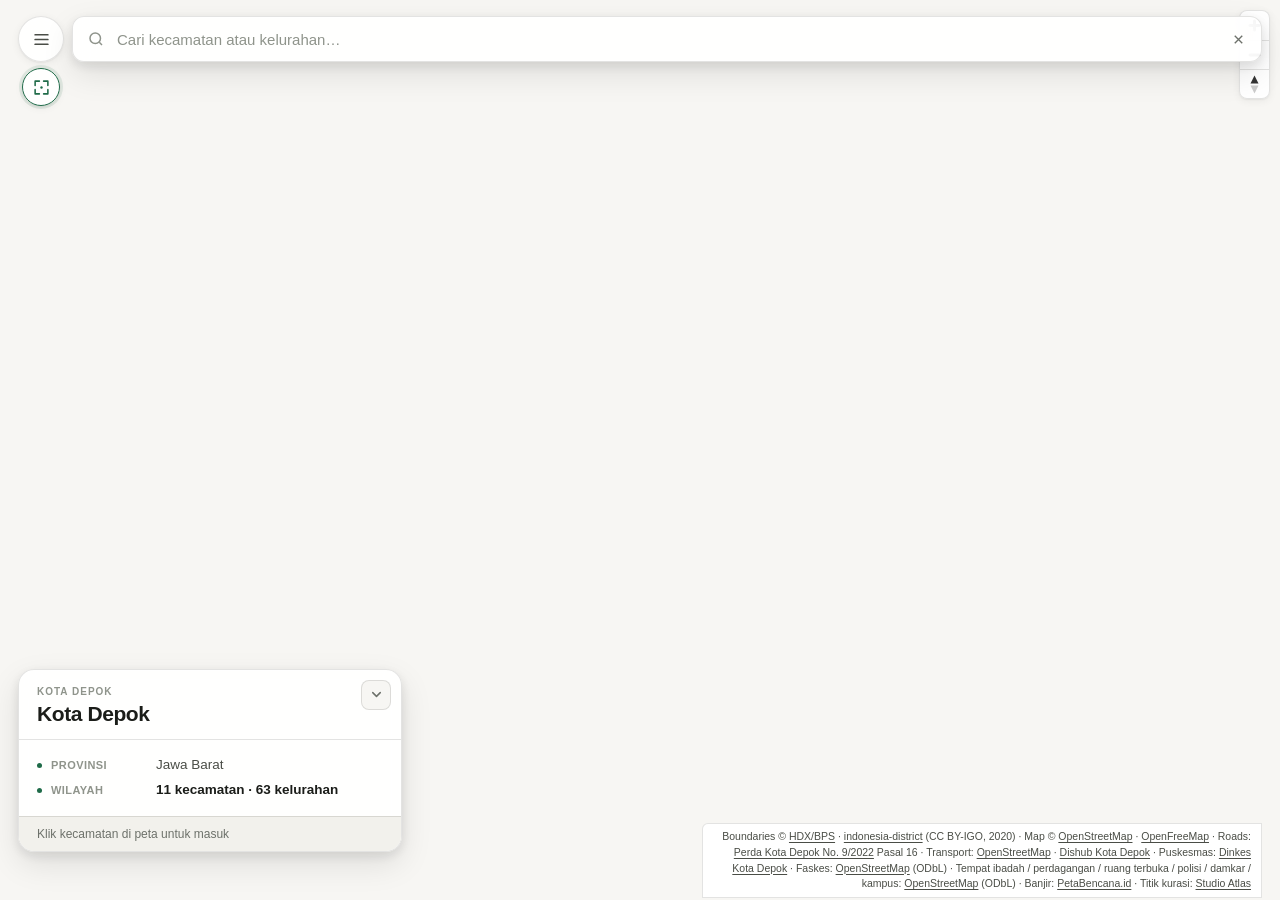
<file: index.html>
<!doctype html>
<html lang="id" data-theme="light">
<head>
<meta charset="utf-8">
<meta name="viewport" content="width=device-width, initial-scale=1, viewport-fit=cover">
<title>depok-map — peta wilayah Kota Depok</title>
<meta name="description" content="Peta interaktif Kota Depok: pilih kecamatan untuk melihat kelurahan di dalamnya. 63 kelurahan dalam 11 kecamatan, lengkap dengan jalan, transport, pendidikan, kesehatan & darurat, tempat ibadah, perdagangan, ruang terbuka, dan laporan banjir warga.">
<meta name="color-scheme" content="light dark">
<meta name="theme-color" content="#f7f6f3">
<link rel="stylesheet" href="/vendor/maplibre-gl.css">
<link rel="stylesheet" href="/src/app.css">
<link rel="icon" href="data:image/svg+xml,%3Csvg xmlns='http://www.w3.org/2000/svg' viewBox='0 0 32 32'%3E%3Crect width='32' height='32' rx='7' fill='%232f6f4f'/%3E%3Cpath d='M8 9l4.5 15L16 15l3.5 9L24 9' stroke='%23fff' stroke-width='2.4' fill='none' stroke-linecap='round' stroke-linejoin='round'/%3E%3C/svg%3E">
</head>
<body>
<a class="skip" href="#search">Lompat ke pencarian</a>

<div id="map" role="application" aria-label="Peta wilayah Kota Depok"></div>

<!-- top bar: sidebar toggle + search, on one level -------------------- -->
<div class="topbar">
  <!-- The left column stacks two controls: the sidebar toggle and, under it,
       the area-select toggle. Both are icon-only, so the accessible names live
       on aria-label; the column keeps the grid's left track at one width, so
       the search box cannot jump when either control changes state. -->
  <div class="topbar-left">
    <!-- Icon only: the label made the button 98px wide for 3 characters, eating
         search width. The accessible name stays on aria-label. -->
    <button id="side-toggle" class="side-toggle" type="button" aria-expanded="false"
            aria-controls="sidebar" aria-label="Buka daftar wilayah dan jalan">
      <svg width="19" height="19" viewBox="0 0 24 24" fill="none" stroke="currentColor"
           stroke-width="2.2" stroke-linecap="round" aria-hidden="true">
        <path d="M4 6h16M4 12h16M4 18h16"/>
      </svg>
    </button>
    <!-- Whether a bare map click selects the kecamatan/kelurahan underneath.
         On by default; the choice sticks in localStorage like the theme. Off,
         map clicks only ever talk to the point layers. -->
    <button id="area-toggle" class="area-toggle" type="button" aria-pressed="true"
            aria-label="Pilih wilayah dengan klik peta: aktif (klik untuk mematikan)"
            title="Pilih wilayah: aktif">
      <svg width="17" height="17" viewBox="0 0 24 24" fill="none" stroke="currentColor"
           stroke-width="2.2" stroke-linecap="round" stroke-linejoin="round" aria-hidden="true">
        <path d="M9 3H3v6M15 3h6v6M21 15v6h-6M3 15v6h6"/>
        <circle cx="12" cy="12" r="1.7" fill="currentColor" stroke="none"/>
      </svg>
    </button>
  </div>

  <div class="search" id="search">
    <div class="search-box">
      <svg class="i-search" width="18" height="18" viewBox="0 0 24 24" fill="none" stroke="currentColor" stroke-width="2" aria-hidden="true">
        <circle cx="11" cy="11" r="7"/><path d="M20 20l-3.6-3.6"/>
      </svg>
      <input id="q" type="search" autocomplete="off" spellcheck="false"
             placeholder="Cari kecamatan atau kelurahan…"
             aria-label="Cari kelurahan atau kecamatan di Kota Depok"
             aria-expanded="false" aria-controls="results" role="combobox"
             aria-autocomplete="list">
      <button id="clear" class="clear" type="button" aria-label="Hapus pencarian" hidden>
        <svg width="15" height="15" viewBox="0 0 24 24" fill="none" stroke="currentColor" stroke-width="2.2" aria-hidden="true">
          <path d="M6 6l12 12M18 6L6 18"/>
        </svg>
      </button>
    </div>
    <ul class="results" id="results" role="listbox" aria-label="Hasil pencarian" hidden></ul>
  </div>
</div>

<!-- sidebar ------------------------------------------------------------ -->
<aside class="sidebar" id="sidebar" aria-label="Daftar wilayah dan jalan">
  <div class="side-head">
    <!-- Theme lives here rather than in the search bar, so the input gets the
         full width of the top row. -->
    <button id="theme" class="side-theme" type="button"
            aria-label="Ganti tema terang/gelap" title="Ganti tema terang/gelap">
      <svg class="i-sun" width="16" height="16" viewBox="0 0 24 24" fill="none" stroke="currentColor" stroke-width="2" aria-hidden="true">
        <circle cx="12" cy="12" r="4.2"/>
        <path d="M12 2.6v2.2M12 19.2v2.2M2.6 12h2.2M19.2 12h2.2M5.4 5.4l1.6 1.6M17 17l1.6 1.6M18.6 5.4L17 7M7 17l-1.6 1.6"/>
      </svg>
      <svg class="i-moon" width="16" height="16" viewBox="0 0 24 24" fill="none" stroke="currentColor" stroke-width="2" aria-hidden="true">
        <path d="M20 14.2A8.4 8.4 0 0 1 9.8 4 8.4 8.4 0 1 0 20 14.2z"/>
      </svg>
    </button>
    <button class="side-close" id="side-close" type="button" aria-label="Tutup daftar">
      <svg width="15" height="15" viewBox="0 0 24 24" fill="none" stroke="currentColor" stroke-width="2.2" aria-hidden="true">
        <path d="M18 6L6 18M6 6l12 12"/>
      </svg>
    </button>
  </div>

  <!-- Accordion, not tabs: the nine sections are stacked collapsible headers.
       One scroller (.side-body) owns the column; the open section's panel
       stretches to fill the remaining height and keeps its own internal
       scroller, sticky note and locate rows unchanged from the tab layout. -->
  <div class="side-body">

    <button class="acc-head is-on" id="tab-area" aria-expanded="true"
            aria-controls="panel-area" type="button">
      <svg class="acc-chev" width="12" height="12" viewBox="0 0 24 24" fill="none"
           stroke="currentColor" stroke-width="2.4" aria-hidden="true"><path d="M9 6l6 6-6 6"/></svg>
      <span>Wilayah</span>
    </button>
  <!-- areas -->
  <div class="side-panel" id="panel-area" aria-labelledby="tab-area">
    <!-- Lived under the search box as .search-meta; it is area information, so
         it belongs with the area list. Outside the scroller on purpose: it is
         panel context, not list content, and areaList.innerHTML is replaced on
         every render. -->
    <p class="side-note" id="area-note">11 kecamatan · 63 kelurahan · Kota Depok</p>
    <!-- GPS lives here now that the floating .geo-note banner was removed. The
         button and its result share one row so the answer stays next to the
         control that produced it. -->
    <div class="side-locate" id="side-locate" hidden>
      <button class="locate-btn" id="locate-btn" type="button">Cari lokasi saya</button>
      <span class="locate-text" id="locate-text"></span>
    </div>
    <div class="side-scroll" id="area-list"></div>
  </div>

    <button class="acc-head" id="tab-road" aria-expanded="false"
            aria-controls="panel-road" type="button">
      <svg class="acc-chev" width="12" height="12" viewBox="0 0 24 24" fill="none"
           stroke="currentColor" stroke-width="2.4" aria-hidden="true"><path d="M9 6l6 6-6 6"/></svg>
      <span>Jalan</span>
    </button>
  <!-- roads -->
  <div class="side-panel" id="panel-road" aria-labelledby="tab-road" hidden>
    <!-- One scroll container holding both the note and the groups. Two things
         depend on this being a single scroller: the 77 ruas need somewhere to
         scroll (as a direct child of .side-panel they were clipped by the
         panel's overflow:hidden), and the note's `position: sticky` only works
         when it has a scrolling ancestor. roadGroups is rendered into by JS and
         must not be the scroller itself, or that innerHTML write would delete
         the sticky note. -->
    <div class="side-scroll" id="road-scroll">
      <p class="side-note" id="road-note"></p>
      <div id="road-groups"></div>
    </div>
  </div>

    <button class="acc-head" id="tab-transport" aria-expanded="false"
            aria-controls="panel-transport" type="button">
      <svg class="acc-chev" width="12" height="12" viewBox="0 0 24 24" fill="none"
           stroke="currentColor" stroke-width="2.4" aria-hidden="true"><path d="M9 6l6 6-6 6"/></svg>
      <span>Transport</span>
    </button>
  <!-- transport ------------------------------------------------------ -->
  <div class="side-panel" id="panel-transport"
       aria-labelledby="tab-transport" hidden>
    <!-- Show every intra-city trayek at once, rather than one at a time. The
         point is comparison: which corridors overlap, where the gaps are. -->
    <div class="side-locate" id="trans-all-wrap">
      <label class="trans-all">
        <span class="tog"><input type="checkbox" id="trans-all"><i aria-hidden="true"></i></span>
        <span>Tampilkan semua angkot dalam kota</span>
      </label>
    </div>
    <div class="side-scroll" id="transport-scroll">
      <p class="side-note" id="transport-note"></p>
      <div id="transport-groups"></div>
    </div>
  </div>
    <button class="acc-head" id="tab-pendidikan" aria-expanded="false"
            aria-controls="panel-pendidikan" type="button">
      <svg class="acc-chev" width="12" height="12" viewBox="0 0 24 24" fill="none"
           stroke="currentColor" stroke-width="2.4" aria-hidden="true"><path d="M9 6l6 6-6 6"/></svg>
      <span>Pendidikan</span>
    </button>
<!-- pendidikan: every jenjang from the register, kampus, curated points ---- -->
  <div class="side-panel" id="panel-pendidikan"
       aria-labelledby="tab-pendidikan" hidden>
    <div class="side-locate">
      <label class="trans-all">
        <span class="tog"><input type="checkbox" id="pendidikan-all"><i aria-hidden="true"></i></span>
        <span>Tampilkan semua sekolah &amp; kampus</span>
      </label>
    </div>
    <div class="side-scroll" id="pendidikan-scroll">
      <p class="side-note" id="pendidikan-note"></p>
      <input class="side-search" id="pendidikan-search" type="search"
             placeholder="Cari nama sekolah, NPSN, kelurahan..." autocomplete="off"
             aria-label="Cari sekolah">
      <div id="pendidikan-groups"></div>
      <p class="road-empty" id="pendidikan-empty" hidden>Tidak ada yang cocok.</p>
    </div>
  </div>

    <button class="acc-head" id="tab-kesehatan" aria-expanded="false"
            aria-controls="panel-kesehatan" type="button">
      <svg class="acc-chev" width="12" height="12" viewBox="0 0 24 24" fill="none"
           stroke="currentColor" stroke-width="2.4" aria-hidden="true"><path d="M9 6l6 6-6 6"/></svg>
      <span>Kesehatan &amp; darurat</span>
    </button>
<!-- kesehatan & darurat: puskesmas + faskes + polisi/damkar + kurasi ------- -->
  <div class="side-panel" id="panel-kesehatan"
       aria-labelledby="tab-kesehatan" hidden>
    <div class="side-locate">
      <label class="trans-all">
        <span class="tog"><input type="checkbox" id="kesehatan-all"><i aria-hidden="true"></i></span>
        <span>Tampilkan semua puskesmas, faskes &amp; darurat</span>
      </label>
    </div>
    <div class="side-scroll" id="kesehatan-scroll">
      <p class="side-note" id="kesehatan-note"></p>
      <input class="side-search" id="kesehatan-search" type="search"
             placeholder="Cari nama, jenis, kelurahan..." autocomplete="off"
             aria-label="Cari fasilitas kesehatan">
      <div id="kesehatan-groups"></div>
      <p class="road-empty" id="kesehatan-empty" hidden>Tidak ada yang cocok.</p>
    </div>
  </div>

    <button class="acc-head" id="tab-ibadah" aria-expanded="false"
            aria-controls="panel-ibadah" type="button">
      <svg class="acc-chev" width="12" height="12" viewBox="0 0 24 24" fill="none"
           stroke="currentColor" stroke-width="2.4" aria-hidden="true"><path d="M9 6l6 6-6 6"/></svg>
      <span>Tempat ibadah</span>
    </button>
<!-- tempat ibadah (OpenStreetMap) ------------------------------------------ -->
  <div class="side-panel" id="panel-ibadah"
       aria-labelledby="tab-ibadah" hidden>
    <div class="side-locate">
      <label class="trans-all">
        <span class="tog"><input type="checkbox" id="ibadah-all"><i aria-hidden="true"></i></span>
        <span>Tampilkan semua tempat ibadah</span>
      </label>
    </div>
    <div class="side-scroll" id="ibadah-scroll">
      <p class="side-note" id="ibadah-note"></p>
      <input class="side-search" id="ibadah-search" type="search"
             placeholder="Cari nama, jenis, kelurahan..." autocomplete="off"
             aria-label="Cari tempat ibadah">
      <div id="ibadah-groups"></div>
      <p class="road-empty" id="ibadah-empty" hidden>Tidak ada yang cocok.</p>
    </div>
  </div>

    <button class="acc-head" id="tab-dagang" aria-expanded="false"
            aria-controls="panel-dagang" type="button">
      <svg class="acc-chev" width="12" height="12" viewBox="0 0 24 24" fill="none"
           stroke="currentColor" stroke-width="2.4" aria-hidden="true"><path d="M9 6l6 6-6 6"/></svg>
      <span>Perdagangan</span>
    </button>
<!-- perdagangan: pasar, bank, toko (OpenStreetMap) ------------------------- -->
  <div class="side-panel" id="panel-dagang"
       aria-labelledby="tab-dagang" hidden>
    <div class="side-locate">
      <label class="trans-all">
        <span class="tog"><input type="checkbox" id="dagang-all"><i aria-hidden="true"></i></span>
        <span>Tampilkan semua titik perdagangan</span>
      </label>
    </div>
    <div class="side-scroll" id="dagang-scroll">
      <p class="side-note" id="dagang-note"></p>
      <input class="side-search" id="dagang-search" type="search"
             placeholder="Cari nama, jenis, kelurahan..." autocomplete="off"
             aria-label="Cari tempat perdagangan">
      <div id="dagang-groups"></div>
      <p class="road-empty" id="dagang-empty" hidden>Tidak ada yang cocok.</p>
    </div>
  </div>

    <button class="acc-head" id="tab-ruang" aria-expanded="false"
            aria-controls="panel-ruang" type="button">
      <svg class="acc-chev" width="12" height="12" viewBox="0 0 24 24" fill="none"
           stroke="currentColor" stroke-width="2.4" aria-hidden="true"><path d="M9 6l6 6-6 6"/></svg>
      <span>Ruang terbuka</span>
    </button>
<!-- ruang terbuka: taman, olahraga, pemakaman (OpenStreetMap) -------------- -->
  <div class="side-panel" id="panel-ruang"
       aria-labelledby="tab-ruang" hidden>
    <div class="side-locate">
      <label class="trans-all">
        <span class="tog"><input type="checkbox" id="ruang-all"><i aria-hidden="true"></i></span>
        <span>Tampilkan semua taman, olahraga &amp; pemakaman</span>
      </label>
    </div>
    <div class="side-scroll" id="ruang-scroll">
      <p class="side-note" id="ruang-note"></p>
      <input class="side-search" id="ruang-search" type="search"
             placeholder="Cari nama, jenis, kelurahan..." autocomplete="off"
             aria-label="Cari ruang terbuka">
      <div id="ruang-groups"></div>
      <p class="road-empty" id="ruang-empty" hidden>Tidak ada yang cocok.</p>
    </div>
  </div>

    <button class="acc-head" id="tab-lainnya" aria-expanded="false"
            aria-controls="panel-lainnya" type="button">
      <svg class="acc-chev" width="12" height="12" viewBox="0 0 24 24" fill="none"
           stroke="currentColor" stroke-width="2.4" aria-hidden="true"><path d="M9 6l6 6-6 6"/></svg>
      <span>Lainnya</span>
    </button>
<!-- lainnya: flood reports (PetaBencana.id) --------------------------------- -->
  <div class="side-panel" id="panel-lainnya"
       aria-labelledby="tab-lainnya" hidden>
    <div class="side-locate">
      <label class="trans-all">
        <span class="tog"><input type="checkbox" id="lainnya-all"><i aria-hidden="true"></i></span>
        <span>Tampilkan semua titik banjir</span>
      </label>
    </div>
    <div class="side-scroll" id="lainnya-scroll">
      <p class="side-note" id="lainnya-note"></p>
      <input class="side-search" id="lainnya-search" type="search"
             placeholder="Cari kelurahan atau kecamatan..." autocomplete="off"
             aria-label="Cari laporan banjir">
      <div id="lainnya-groups"></div>
      <p class="road-empty" id="lainnya-empty" hidden>Tidak ada yang cocok.</p>
    </div>
  </div>

  </div><!-- /.side-body -->
</aside>

<!-- selected route banner -------------------------------------------- -->
<div class="road-note-card" id="transport-card" hidden>
  <div class="rnc-text">
    <span class="rnc-klas" id="transport-card-ref"></span>
    <span class="rnc-name" id="transport-card-name"></span>
  </div>
  <button class="rnc-x" id="transport-card-x" type="button"
          aria-label="Hapus pilihan rute">
    <svg width="13" height="13" viewBox="0 0 24 24" fill="none" stroke="currentColor" stroke-width="2.4" aria-hidden="true">
      <path d="M18 6L6 18M6 6l12 12"/>
    </svg>
  </button>
</div>

<!-- selected road banner --------------------------------------------- -->
<div class="road-note-card" id="road-card" hidden>
  <div class="rnc-text">
    <span class="rnc-klas" id="road-card-klas"></span>
    <span class="rnc-name" id="road-card-name"></span>
  </div>
  <button class="rnc-x" id="road-card-x" type="button" aria-label="Hapus pilihan jalan">
    <svg width="13" height="13" viewBox="0 0 24 24" fill="none" stroke="currentColor" stroke-width="2.4" aria-hidden="true">
      <path d="M18 6L6 18M6 6l12 12"/>
    </svg>
  </button>
</div>

<!-- back ------------------------------------------------------------- -->
<button id="back" class="back" type="button" hidden>
  <svg width="15" height="15" viewBox="0 0 24 24" fill="none" stroke="currentColor" stroke-width="2.4" aria-hidden="true">
    <path d="M15 5l-7 7 7 7"/>
  </svg>
  <span></span>
</button>

<!-- selected school detail --------------------------------------------- -->
<!-- Third user of the .card slot, alongside the area card and the route card.
     Any one of the three can be up; the others stand down, so this sits in the
     same position and inherits the same minimise behaviour. -->
<div class="card trans-detail" id="school-detail" hidden>
  <div class="card-top">
    <div class="eyebrow" id="sd-eyebrow"></div>
    <div class="card-name" id="sd-name"></div>
    <button class="card-min" id="sd-min" type="button"
            aria-label="Perkecil info" title="Perkecil info">
      <svg width="15" height="15" viewBox="0 0 24 24" fill="none" stroke="currentColor"
           stroke-width="2.4" stroke-linecap="round" stroke-linejoin="round" aria-hidden="true">
        <path d="M6 9l6 6 6-6"/>
      </svg>
    </button>
  </div>
  <div class="ladder" id="sd-ladder"></div>
  <div class="kids" id="sd-facts"></div>
  <div class="card-foot">
    <span class="code" id="sd-source"></span>
  </div>
</div>

<!-- selected puskesmas detail ------------------------------------------- -->
<!-- Same card slot and the same stand-aside rule as the school card: whichever
     detail is up, the others are hidden. Built as its own block rather than a
     shared component because the facts differ (24-hour service, opening hours,
     OSM link instead of NPSN). -->
<div class="card trans-detail" id="puskes-detail" hidden>
  <div class="card-top">
    <div class="eyebrow" id="pk-eyebrow"></div>
    <div class="card-name" id="pk-name"></div>
    <button class="card-min" id="pk-min" type="button"
            aria-label="Perkecil info" title="Perkecil info">
      <svg width="15" height="15" viewBox="0 0 24 24" fill="none" stroke="currentColor"
           stroke-width="2.4" stroke-linecap="round" stroke-linejoin="round" aria-hidden="true">
        <path d="M6 9l6 6 6-6"/>
      </svg>
    </button>
  </div>
  <div class="ladder" id="pk-ladder"></div>
  <div class="kids" id="pk-facts"></div>
  <div class="card-foot">
    <span class="code" id="pk-source"></span>
  </div>
</div>

<!-- selected faskes detail ------------------------------------------------ -->
<!-- Same card slot and stand-aside rule. Faskes come from OSM, so the facts
     differ: an OSM ref instead of a Dinkes register, plus operator/hours when
     the mapper recorded them. -->
<div class="card trans-detail" id="faskes-detail" hidden>
  <div class="card-top">
    <div class="eyebrow" id="fk-eyebrow"></div>
    <div class="card-name" id="fk-name"></div>
    <button class="card-min" id="fk-min" type="button"
            aria-label="Perkecil info" title="Perkecil info">
      <svg width="15" height="15" viewBox="0 0 24 24" fill="none" stroke="currentColor"
           stroke-width="2.4" stroke-linecap="round" stroke-linejoin="round" aria-hidden="true">
        <path d="M6 9l6 6 6-6"/>
      </svg>
    </button>
  </div>
  <div class="ladder" id="fk-ladder"></div>
  <div class="kids" id="fk-facts"></div>
  <div class="card-foot">
    <span class="code" id="fk-source"></span>
  </div>
</div>

<!-- selected flood report detail ------------------------------------------ -->
<!-- One pin per report location, so the card is a mini event log: date and
     depth per report, original text included, plus the stand-aside disclaimer
     that pins are report locations, not field measurements. -->
<div class="card trans-detail" id="flood-detail" hidden>
  <div class="card-top">
    <div class="eyebrow" id="fl-eyebrow"></div>
    <div class="card-name" id="fl-name"></div>
    <button class="card-min" id="fl-min" type="button"
            aria-label="Perkecil info" title="Perkecil info">
      <svg width="15" height="15" viewBox="0 0 24 24" fill="none" stroke="currentColor"
           stroke-width="2.4" stroke-linecap="round" stroke-linejoin="round" aria-hidden="true">
        <path d="M6 9l6 6 6-6"/>
      </svg>
    </button>
  </div>
  <div class="ladder" id="fl-ladder"></div>
  <div class="kids" id="fl-facts"></div>
  <div class="card-foot">
    <span class="code" id="fl-source"></span>
  </div>
</div>

<!-- selected OSM / curated point detail ------------------------------------- -->
<!-- The card for the four OpenStreetMap categories and every curated point.
     One element for both because both are "a named point in a category"; a
     curated row's card adds the reason and the source, which is the whole
     difference. The accent colour is set per selection (renderPoiCard). -->
<div class="card trans-detail" id="poi-detail" hidden>
  <div class="card-top">
    <div class="eyebrow" id="pd-eyebrow"></div>
    <div class="card-name" id="pd-name"></div>
    <button class="card-min" id="pd-min" type="button"
            aria-label="Perkecil info" title="Perkecil info">
      <svg width="15" height="15" viewBox="0 0 24 24" fill="none" stroke="currentColor"
           stroke-width="2.4" stroke-linecap="round" stroke-linejoin="round" aria-hidden="true">
        <path d="M6 9l6 6 6-6"/>
      </svg>
    </button>
  </div>
  <div class="ladder" id="pd-ladder"></div>
  <div class="kids" id="pd-facts"></div>
  <div class="card-foot">
    <span class="code" id="pd-source"></span>
  </div>
</div>

<!-- answer card ------------------------------------------------------- -->
<div class="card" id="card"></div>

<!-- selected route detail --------------------------------------------- -->
<!-- Same shape as the area card above (eyebrow / name / ladder of rungs /
     foot), because a route has the same kind of hierarchy to show: which city,
     which corridor, which endpoints. Replaces the transport banner while a
     route is selected; the banner is kept for the road layer. -->
<div class="card trans-detail" id="trans-detail" hidden>
  <div class="card-top">
    <div class="eyebrow" id="td-eyebrow"></div>
    <div class="card-name" id="td-name"></div>
    <button class="card-min" id="td-min" type="button"
            aria-label="Perkecil info" title="Perkecil info">
      <svg width="15" height="15" viewBox="0 0 24 24" fill="none" stroke="currentColor"
           stroke-width="2.4" stroke-linecap="round" stroke-linejoin="round" aria-hidden="true">
        <path d="M6 9l6 6 6-6"/>
      </svg>
    </button>
  </div>
  <div class="ladder" id="td-ladder"></div>
  <div class="kids" id="td-facts"></div>
  <div class="card-foot">
    <span class="code" id="td-source"></span>
  </div>
</div>

<!-- legend ------------------------------------------------------------ -->
<div class="legend" id="legend" hidden>
  <span><i class="sw sel"></i>Terpilih</span>
  <span><i class="sw same"></i>Kecamatan terbuka</span>
</div>

<!-- zoom distance read-out (shown while zooming, hidden 5 s after) --------- -->
<!-- Decorative for assistive tech: the zoom level itself is announced by the
     zoom buttons, and a distance bar has no text equivalent worth reading. -->
<div class="zoom-scale" id="zoom-scale" aria-hidden="true">
  <span class="zs-text" id="zoom-scale-text"></span>
  <span class="zs-bar"></span>
</div>

<footer class="attrib" id="attrib">
  Boundaries © <a href="https://data.humdata.org/dataset/cod-ab-idn" rel="noopener">HDX/BPS</a> ·
  <a href="https://github.com/JfrAziz/indonesia-district" rel="noopener">indonesia-district</a> (CC BY-IGO, 2020) ·
  Map © <a href="https://www.openstreetmap.org/copyright" rel="noopener">OpenStreetMap</a> ·
  <a href="https://openfreemap.org" rel="noopener">OpenFreeMap</a> ·
  Roads: <a href="https://jdih-dprd.depok.go.id/" rel="noopener">Perda Kota Depok No. 9/2022</a> Pasal 16 ·
  Transport: <a href="https://www.openstreetmap.org/copyright" rel="noopener">OpenStreetMap</a> ·
  <a href="https://berita.depok.go.id/" rel="noopener">Dishub Kota Depok</a> ·
  Puskesmas: <a href="https://dinkes.depok.go.id/User/portal_puskesmas" rel="noopener">Dinkes Kota Depok</a> ·
  Faskes: <a href="https://www.openstreetmap.org/copyright" rel="noopener">OpenStreetMap</a> (ODbL) ·
  Tempat ibadah / perdagangan / ruang terbuka / polisi / damkar / kampus:
  <a href="https://www.openstreetmap.org/copyright" rel="noopener">OpenStreetMap</a> (ODbL) ·
  Banjir: <a href="https://petabencana.id" rel="noopener">PetaBencana.id</a> ·
  Titik kurasi: <a href="https://portal.dibotak.com/ensiklopedia-studio/" rel="noopener">Studio Atlas</a>
</footer>

<script src="/vendor/maplibre-gl.js"></script>
<script src="/src/data.js"></script>
<script src="/src/roads.js"></script>
<script src="/src/transport.js"></script>
<script src="/src/schools.js"></script>
<script src="/src/puskesmas.js"></script>
<script src="/src/faskes.js"></script>
<script src="/src/poi.js"></script>
<script src="/src/kurasi.js"></script>
<script src="/src/flood.js"></script>
<script src="/src/app.js"></script>
</body>
</html>
</file>
<file: vendor/maplibre-gl.css>
.maplibregl-map{font:12px/20px Helvetica Neue,Arial,Helvetica,sans-serif;overflow:hidden;position:relative;-webkit-tap-highlight-color:rgb(0 0 0/0)}.maplibregl-canvas{left:0;position:absolute;top:0}.maplibregl-map:fullscreen{height:100%;width:100%}.maplibregl-ctrl-group button.maplibregl-ctrl-compass{touch-action:none}.maplibregl-canvas-container.maplibregl-interactive,.maplibregl-ctrl-group button.maplibregl-ctrl-compass{cursor:grab;-webkit-user-select:none;-moz-user-select:none;user-select:none}.maplibregl-canvas-container.maplibregl-interactive.maplibregl-track-pointer{cursor:pointer}.maplibregl-canvas-container.maplibregl-interactive:active,.maplibregl-ctrl-group button.maplibregl-ctrl-compass:active{cursor:grabbing}.maplibregl-canvas-container.maplibregl-touch-zoom-rotate,.maplibregl-canvas-container.maplibregl-touch-zoom-rotate .maplibregl-canvas{touch-action:pan-x pan-y}.maplibregl-canvas-container.maplibregl-touch-drag-pan,.maplibregl-canvas-container.maplibregl-touch-drag-pan .maplibregl-canvas{touch-action:pinch-zoom}.maplibregl-canvas-container.maplibregl-touch-zoom-rotate.maplibregl-touch-drag-pan,.maplibregl-canvas-container.maplibregl-touch-zoom-rotate.maplibregl-touch-drag-pan .maplibregl-canvas{touch-action:none}.maplibregl-canvas-container.maplibregl-touch-drag-pan.maplibregl-cooperative-gestures,.maplibregl-canvas-container.maplibregl-touch-drag-pan.maplibregl-cooperative-gestures .maplibregl-canvas{touch-action:pan-x pan-y}.maplibregl-ctrl-bottom-left,.maplibregl-ctrl-bottom-right,.maplibregl-ctrl-top-left,.maplibregl-ctrl-top-right{pointer-events:none;position:absolute;z-index:2}.maplibregl-ctrl-top-left{left:0;top:0}.maplibregl-ctrl-top-right{right:0;top:0}.maplibregl-ctrl-bottom-left{bottom:0;left:0}.maplibregl-ctrl-bottom-right{bottom:0;right:0}.maplibregl-ctrl{clear:both;pointer-events:auto;transform:translate(0)}.maplibregl-ctrl-top-left .maplibregl-ctrl{float:left;margin:10px 0 0 10px}.maplibregl-ctrl-top-right .maplibregl-ctrl{float:right;margin:10px 10px 0 0}.maplibregl-ctrl-bottom-left .maplibregl-ctrl{float:left;margin:0 0 10px 10px}.maplibregl-ctrl-bottom-right .maplibregl-ctrl{float:right;margin:0 10px 10px 0}.maplibregl-ctrl-group{background:#fff;border-radius:4px}.maplibregl-ctrl-group:not(:empty){box-shadow:0 0 0 2px rgba(0,0,0,.1)}@media (forced-colors:active){.maplibregl-ctrl-group:not(:empty){box-shadow:0 0 0 2px ButtonText}}.maplibregl-ctrl-group button{background-color:transparent;border:0;box-sizing:border-box;cursor:pointer;display:block;height:29px;outline:none;padding:0;width:29px}.maplibregl-ctrl-group button+button{border-top:1px solid #ddd}.maplibregl-ctrl button .maplibregl-ctrl-icon{background-position:50%;background-repeat:no-repeat;display:block;height:100%;width:100%}@media (forced-colors:active){.maplibregl-ctrl-icon{background-color:transparent}.maplibregl-ctrl-group button+button{border-top:1px solid ButtonText}}.maplibregl-ctrl button::-moz-focus-inner{border:0;padding:0}.maplibregl-ctrl-attrib-button:focus,.maplibregl-ctrl-group button:focus{box-shadow:0 0 2px 2px #0096ff}.maplibregl-ctrl button:disabled{cursor:not-allowed}.maplibregl-ctrl button:disabled .maplibregl-ctrl-icon{opacity:.25}@media (hover:hover){.maplibregl-ctrl button:not(:disabled):hover{background-color:rgb(0 0 0/5%)}}.maplibregl-ctrl button:not(:disabled):active{background-color:rgb(0 0 0/5%)}.maplibregl-ctrl-group button:focus:focus-visible{box-shadow:0 0 2px 2px #0096ff}.maplibregl-ctrl-group button:focus:not(:focus-visible){box-shadow:none}.maplibregl-ctrl-group button:focus:first-child{border-radius:4px 4px 0 0}.maplibregl-ctrl-group button:focus:last-child{border-radius:0 0 4px 4px}.maplibregl-ctrl-group button:focus:only-child{border-radius:inherit}.maplibregl-ctrl button.maplibregl-ctrl-zoom-out .maplibregl-ctrl-icon{background-image:url("data:image/svg+xml;charset=utf-8,%3Csvg xmlns='http://www.w3.org/2000/svg' width='29' height='29' fill='%23333' viewBox='0 0 29 29'%3E%3Cpath d='M10 13c-.75 0-1.5.75-1.5 1.5S9.25 16 10 16h9c.75 0 1.5-.75 1.5-1.5S19.75 13 19 13z'/%3E%3C/svg%3E")}.maplibregl-ctrl button.maplibregl-ctrl-zoom-in .maplibregl-ctrl-icon{background-image:url("data:image/svg+xml;charset=utf-8,%3Csvg xmlns='http://www.w3.org/2000/svg' width='29' height='29' fill='%23333' viewBox='0 0 29 29'%3E%3Cpath d='M14.5 8.5c-.75 0-1.5.75-1.5 1.5v3h-3c-.75 0-1.5.75-1.5 1.5S9.25 16 10 16h3v3c0 .75.75 1.5 1.5 1.5S16 19.75 16 19v-3h3c.75 0 1.5-.75 1.5-1.5S19.75 13 19 13h-3v-3c0-.75-.75-1.5-1.5-1.5'/%3E%3C/svg%3E")}@media (forced-colors:active){.maplibregl-ctrl button.maplibregl-ctrl-zoom-out .maplibregl-ctrl-icon{background-image:url("data:image/svg+xml;charset=utf-8,%3Csvg xmlns='http://www.w3.org/2000/svg' width='29' height='29' fill='%23fff' viewBox='0 0 29 29'%3E%3Cpath d='M10 13c-.75 0-1.5.75-1.5 1.5S9.25 16 10 16h9c.75 0 1.5-.75 1.5-1.5S19.75 13 19 13z'/%3E%3C/svg%3E")}.maplibregl-ctrl button.maplibregl-ctrl-zoom-in .maplibregl-ctrl-icon{background-image:url("data:image/svg+xml;charset=utf-8,%3Csvg xmlns='http://www.w3.org/2000/svg' width='29' height='29' fill='%23fff' viewBox='0 0 29 29'%3E%3Cpath d='M14.5 8.5c-.75 0-1.5.75-1.5 1.5v3h-3c-.75 0-1.5.75-1.5 1.5S9.25 16 10 16h3v3c0 .75.75 1.5 1.5 1.5S16 19.75 16 19v-3h3c.75 0 1.5-.75 1.5-1.5S19.75 13 19 13h-3v-3c0-.75-.75-1.5-1.5-1.5'/%3E%3C/svg%3E")}}@media (forced-colors:active) and (prefers-color-scheme:light){.maplibregl-ctrl button.maplibregl-ctrl-zoom-out .maplibregl-ctrl-icon{background-image:url("data:image/svg+xml;charset=utf-8,%3Csvg xmlns='http://www.w3.org/2000/svg' width='29' height='29' viewBox='0 0 29 29'%3E%3Cpath d='M10 13c-.75 0-1.5.75-1.5 1.5S9.25 16 10 16h9c.75 0 1.5-.75 1.5-1.5S19.75 13 19 13z'/%3E%3C/svg%3E")}.maplibregl-ctrl button.maplibregl-ctrl-zoom-in .maplibregl-ctrl-icon{background-image:url("data:image/svg+xml;charset=utf-8,%3Csvg xmlns='http://www.w3.org/2000/svg' width='29' height='29' viewBox='0 0 29 29'%3E%3Cpath d='M14.5 8.5c-.75 0-1.5.75-1.5 1.5v3h-3c-.75 0-1.5.75-1.5 1.5S9.25 16 10 16h3v3c0 .75.75 1.5 1.5 1.5S16 19.75 16 19v-3h3c.75 0 1.5-.75 1.5-1.5S19.75 13 19 13h-3v-3c0-.75-.75-1.5-1.5-1.5'/%3E%3C/svg%3E")}}.maplibregl-ctrl button.maplibregl-ctrl-fullscreen .maplibregl-ctrl-icon{background-image:url("data:image/svg+xml;charset=utf-8,%3Csvg xmlns='http://www.w3.org/2000/svg' width='29' height='29' fill='%23333' viewBox='0 0 29 29'%3E%3Cpath d='M24 16v5.5c0 1.75-.75 2.5-2.5 2.5H16v-1l3-1.5-4-5.5 1-1 5.5 4 1.5-3zM6 16l1.5 3 5.5-4 1 1-4 5.5 3 1.5v1H7.5C5.75 24 5 23.25 5 21.5V16zm7-11v1l-3 1.5 4 5.5-1 1-5.5-4L6 13H5V7.5C5 5.75 5.75 5 7.5 5zm11 2.5c0-1.75-.75-2.5-2.5-2.5H16v1l3 1.5-4 5.5 1 1 5.5-4 1.5 3h1z'/%3E%3C/svg%3E")}.maplibregl-ctrl button.maplibregl-ctrl-shrink .maplibregl-ctrl-icon{background-image:url("data:image/svg+xml;charset=utf-8,%3Csvg xmlns='http://www.w3.org/2000/svg' width='29' height='29' viewBox='0 0 29 29'%3E%3Cpath d='M18.5 16c-1.75 0-2.5.75-2.5 2.5V24h1l1.5-3 5.5 4 1-1-4-5.5 3-1.5v-1zM13 18.5c0-1.75-.75-2.5-2.5-2.5H5v1l3 1.5L4 24l1 1 5.5-4 1.5 3h1zm3-8c0 1.75.75 2.5 2.5 2.5H24v-1l-3-1.5L25 5l-1-1-5.5 4L17 5h-1zM10.5 13c1.75 0 2.5-.75 2.5-2.5V5h-1l-1.5 3L5 4 4 5l4 5.5L5 12v1z'/%3E%3C/svg%3E")}@media (forced-colors:active){.maplibregl-ctrl button.maplibregl-ctrl-fullscreen .maplibregl-ctrl-icon{background-image:url("data:image/svg+xml;charset=utf-8,%3Csvg xmlns='http://www.w3.org/2000/svg' width='29' height='29' fill='%23fff' viewBox='0 0 29 29'%3E%3Cpath d='M24 16v5.5c0 1.75-.75 2.5-2.5 2.5H16v-1l3-1.5-4-5.5 1-1 5.5 4 1.5-3zM6 16l1.5 3 5.5-4 1 1-4 5.5 3 1.5v1H7.5C5.75 24 5 23.25 5 21.5V16zm7-11v1l-3 1.5 4 5.5-1 1-5.5-4L6 13H5V7.5C5 5.75 5.75 5 7.5 5zm11 2.5c0-1.75-.75-2.5-2.5-2.5H16v1l3 1.5-4 5.5 1 1 5.5-4 1.5 3h1z'/%3E%3C/svg%3E")}.maplibregl-ctrl button.maplibregl-ctrl-shrink .maplibregl-ctrl-icon{background-image:url("data:image/svg+xml;charset=utf-8,%3Csvg xmlns='http://www.w3.org/2000/svg' width='29' height='29' fill='%23fff' viewBox='0 0 29 29'%3E%3Cpath d='M18.5 16c-1.75 0-2.5.75-2.5 2.5V24h1l1.5-3 5.5 4 1-1-4-5.5 3-1.5v-1zM13 18.5c0-1.75-.75-2.5-2.5-2.5H5v1l3 1.5L4 24l1 1 5.5-4 1.5 3h1zm3-8c0 1.75.75 2.5 2.5 2.5H24v-1l-3-1.5L25 5l-1-1-5.5 4L17 5h-1zM10.5 13c1.75 0 2.5-.75 2.5-2.5V5h-1l-1.5 3L5 4 4 5l4 5.5L5 12v1z'/%3E%3C/svg%3E")}}@media (forced-colors:active) and (prefers-color-scheme:light){.maplibregl-ctrl button.maplibregl-ctrl-fullscreen .maplibregl-ctrl-icon{background-image:url("data:image/svg+xml;charset=utf-8,%3Csvg xmlns='http://www.w3.org/2000/svg' width='29' height='29' viewBox='0 0 29 29'%3E%3Cpath d='M24 16v5.5c0 1.75-.75 2.5-2.5 2.5H16v-1l3-1.5-4-5.5 1-1 5.5 4 1.5-3zM6 16l1.5 3 5.5-4 1 1-4 5.5 3 1.5v1H7.5C5.75 24 5 23.25 5 21.5V16zm7-11v1l-3 1.5 4 5.5-1 1-5.5-4L6 13H5V7.5C5 5.75 5.75 5 7.5 5zm11 2.5c0-1.75-.75-2.5-2.5-2.5H16v1l3 1.5-4 5.5 1 1 5.5-4 1.5 3h1z'/%3E%3C/svg%3E")}.maplibregl-ctrl button.maplibregl-ctrl-shrink .maplibregl-ctrl-icon{background-image:url("data:image/svg+xml;charset=utf-8,%3Csvg xmlns='http://www.w3.org/2000/svg' width='29' height='29' viewBox='0 0 29 29'%3E%3Cpath d='M18.5 16c-1.75 0-2.5.75-2.5 2.5V24h1l1.5-3 5.5 4 1-1-4-5.5 3-1.5v-1zM13 18.5c0-1.75-.75-2.5-2.5-2.5H5v1l3 1.5L4 24l1 1 5.5-4 1.5 3h1zm3-8c0 1.75.75 2.5 2.5 2.5H24v-1l-3-1.5L25 5l-1-1-5.5 4L17 5h-1zM10.5 13c1.75 0 2.5-.75 2.5-2.5V5h-1l-1.5 3L5 4 4 5l4 5.5L5 12v1z'/%3E%3C/svg%3E")}}.maplibregl-ctrl button.maplibregl-ctrl-compass .maplibregl-ctrl-icon{background-image:url("data:image/svg+xml;charset=utf-8,%3Csvg xmlns='http://www.w3.org/2000/svg' width='29' height='29' fill='%23333' viewBox='0 0 29 29'%3E%3Cpath d='m10.5 14 4-8 4 8z'/%3E%3Cpath fill='%23ccc' d='m10.5 16 4 8 4-8z'/%3E%3C/svg%3E")}@media (forced-colors:active){.maplibregl-ctrl button.maplibregl-ctrl-compass .maplibregl-ctrl-icon{background-image:url("data:image/svg+xml;charset=utf-8,%3Csvg xmlns='http://www.w3.org/2000/svg' width='29' height='29' fill='%23fff' viewBox='0 0 29 29'%3E%3Cpath d='m10.5 14 4-8 4 8z'/%3E%3Cpath fill='%23ccc' d='m10.5 16 4 8 4-8z'/%3E%3C/svg%3E")}}@media (forced-colors:active) and (prefers-color-scheme:light){.maplibregl-ctrl button.maplibregl-ctrl-compass .maplibregl-ctrl-icon{background-image:url("data:image/svg+xml;charset=utf-8,%3Csvg xmlns='http://www.w3.org/2000/svg' width='29' height='29' viewBox='0 0 29 29'%3E%3Cpath d='m10.5 14 4-8 4 8z'/%3E%3Cpath fill='%23ccc' d='m10.5 16 4 8 4-8z'/%3E%3C/svg%3E")}}.maplibregl-ctrl button.maplibregl-ctrl-globe .maplibregl-ctrl-icon{background-image:url("data:image/svg+xml;charset=utf-8,%3Csvg xmlns='http://www.w3.org/2000/svg' width='22' height='22' fill='none' stroke='%23333' viewBox='0 0 22 22'%3E%3Ccircle cx='11' cy='11' r='8.5'/%3E%3Cpath d='M17.5 11c0 4.819-3.02 8.5-6.5 8.5S4.5 15.819 4.5 11 7.52 2.5 11 2.5s6.5 3.681 6.5 8.5Z'/%3E%3Cpath d='M13.5 11c0 2.447-.331 4.64-.853 6.206-.262.785-.562 1.384-.872 1.777-.314.399-.58.517-.775.517s-.461-.118-.775-.517c-.31-.393-.61-.992-.872-1.777C8.831 15.64 8.5 13.446 8.5 11s.331-4.64.853-6.206c.262-.785.562-1.384.872-1.777.314-.399.58-.517.775-.517s.461.118.775.517c.31.393.61.992.872 1.777.522 1.565.853 3.76.853 6.206Z'/%3E%3Cpath d='M11 7.5c-1.909 0-3.622-.166-4.845-.428-.616-.132-1.08-.283-1.379-.434a1.3 1.3 0 0 1-.224-.138q.07-.058.224-.138c.299-.151.763-.302 1.379-.434C7.378 5.666 9.091 5.5 11 5.5s3.622.166 4.845.428c.616.132 1.08.283 1.379.434.105.053.177.1.224.138q-.07.058-.224.138c-.299.151-.763.302-1.379.434-1.223.262-2.936.428-4.845.428ZM4.486 6.436ZM11 16.5c-1.909 0-3.622-.166-4.845-.428-.616-.132-1.08-.283-1.379-.434a1.3 1.3 0 0 1-.224-.138 1.3 1.3 0 0 1 .224-.138c.299-.151.763-.302 1.379-.434C7.378 14.666 9.091 14.5 11 14.5s3.622.166 4.845.428c.616.132 1.08.283 1.379.434.105.053.177.1.224.138a1.3 1.3 0 0 1-.224.138c-.299.151-.763.302-1.379.434-1.223.262-2.936.428-4.845.428Zm-6.514-1.064ZM11 12.5c-2.46 0-4.672-.222-6.255-.574-.796-.177-1.406-.38-1.805-.59a1.5 1.5 0 0 1-.39-.272.3.3 0 0 1-.047-.064.3.3 0 0 1 .048-.064c.066-.073.189-.167.389-.272.399-.21 1.009-.413 1.805-.59C6.328 9.722 8.54 9.5 11 9.5s4.672.222 6.256.574c.795.177 1.405.38 1.804.59.2.105.323.2.39.272a.3.3 0 0 1 .047.064.3.3 0 0 1-.048.064 1.4 1.4 0 0 1-.389.272c-.399.21-1.009.413-1.804.59-1.584.352-3.796.574-6.256.574Zm-8.501-1.51v.002zm0 .018v.002zm17.002.002v-.002zm0-.018v-.002z'/%3E%3C/svg%3E")}.maplibregl-ctrl button.maplibregl-ctrl-globe-enabled .maplibregl-ctrl-icon{background-image:url("data:image/svg+xml;charset=utf-8,%3Csvg xmlns='http://www.w3.org/2000/svg' width='22' height='22' fill='none' stroke='%2333b5e5' viewBox='0 0 22 22'%3E%3Ccircle cx='11' cy='11' r='8.5'/%3E%3Cpath d='M17.5 11c0 4.819-3.02 8.5-6.5 8.5S4.5 15.819 4.5 11 7.52 2.5 11 2.5s6.5 3.681 6.5 8.5Z'/%3E%3Cpath d='M13.5 11c0 2.447-.331 4.64-.853 6.206-.262.785-.562 1.384-.872 1.777-.314.399-.58.517-.775.517s-.461-.118-.775-.517c-.31-.393-.61-.992-.872-1.777C8.831 15.64 8.5 13.446 8.5 11s.331-4.64.853-6.206c.262-.785.562-1.384.872-1.777.314-.399.58-.517.775-.517s.461.118.775.517c.31.393.61.992.872 1.777.522 1.565.853 3.76.853 6.206Z'/%3E%3Cpath d='M11 7.5c-1.909 0-3.622-.166-4.845-.428-.616-.132-1.08-.283-1.379-.434a1.3 1.3 0 0 1-.224-.138q.07-.058.224-.138c.299-.151.763-.302 1.379-.434C7.378 5.666 9.091 5.5 11 5.5s3.622.166 4.845.428c.616.132 1.08.283 1.379.434.105.053.177.1.224.138q-.07.058-.224.138c-.299.151-.763.302-1.379.434-1.223.262-2.936.428-4.845.428ZM4.486 6.436ZM11 16.5c-1.909 0-3.622-.166-4.845-.428-.616-.132-1.08-.283-1.379-.434a1.3 1.3 0 0 1-.224-.138 1.3 1.3 0 0 1 .224-.138c.299-.151.763-.302 1.379-.434C7.378 14.666 9.091 14.5 11 14.5s3.622.166 4.845.428c.616.132 1.08.283 1.379.434.105.053.177.1.224.138a1.3 1.3 0 0 1-.224.138c-.299.151-.763.302-1.379.434-1.223.262-2.936.428-4.845.428Zm-6.514-1.064ZM11 12.5c-2.46 0-4.672-.222-6.255-.574-.796-.177-1.406-.38-1.805-.59a1.5 1.5 0 0 1-.39-.272.3.3 0 0 1-.047-.064.3.3 0 0 1 .048-.064c.066-.073.189-.167.389-.272.399-.21 1.009-.413 1.805-.59C6.328 9.722 8.54 9.5 11 9.5s4.672.222 6.256.574c.795.177 1.405.38 1.804.59.2.105.323.2.39.272a.3.3 0 0 1 .047.064.3.3 0 0 1-.048.064 1.4 1.4 0 0 1-.389.272c-.399.21-1.009.413-1.804.59-1.584.352-3.796.574-6.256.574Zm-8.501-1.51v.002zm0 .018v.002zm17.002.002v-.002zm0-.018v-.002z'/%3E%3C/svg%3E")}.maplibregl-ctrl button.maplibregl-ctrl-terrain .maplibregl-ctrl-icon{background-image:url("data:image/svg+xml;charset=utf-8,%3Csvg xmlns='http://www.w3.org/2000/svg' width='22' height='22' fill='%23333' viewBox='0 0 22 22'%3E%3Cpath d='m1.754 13.406 4.453-4.851 3.09 3.09 3.281 3.277.969-.969-3.309-3.312 3.844-4.121 6.148 6.886h1.082v-.855l-7.207-8.07-4.84 5.187L6.169 6.57l-5.48 5.965v.871ZM.688 16.844h20.625v1.375H.688Zm0 0'/%3E%3C/svg%3E")}.maplibregl-ctrl button.maplibregl-ctrl-terrain-enabled .maplibregl-ctrl-icon{background-image:url("data:image/svg+xml;charset=utf-8,%3Csvg xmlns='http://www.w3.org/2000/svg' width='22' height='22' fill='%2333b5e5' viewBox='0 0 22 22'%3E%3Cpath d='m1.754 13.406 4.453-4.851 3.09 3.09 3.281 3.277.969-.969-3.309-3.312 3.844-4.121 6.148 6.886h1.082v-.855l-7.207-8.07-4.84 5.187L6.169 6.57l-5.48 5.965v.871ZM.688 16.844h20.625v1.375H.688Zm0 0'/%3E%3C/svg%3E")}.maplibregl-ctrl button.maplibregl-ctrl-geolocate .maplibregl-ctrl-icon{background-image:url("data:image/svg+xml;charset=utf-8,%3Csvg xmlns='http://www.w3.org/2000/svg' width='29' height='29' fill='%23333' viewBox='0 0 20 20'%3E%3Cpath d='M10 4C9 4 9 5 9 5v.1A5 5 0 0 0 5.1 9H5s-1 0-1 1 1 1 1 1h.1A5 5 0 0 0 9 14.9v.1s0 1 1 1 1-1 1-1v-.1a5 5 0 0 0 3.9-3.9h.1s1 0 1-1-1-1-1-1h-.1A5 5 0 0 0 11 5.1V5s0-1-1-1m0 2.5a3.5 3.5 0 1 1 0 7 3.5 3.5 0 1 1 0-7'/%3E%3Ccircle cx='10' cy='10' r='2'/%3E%3C/svg%3E")}.maplibregl-ctrl button.maplibregl-ctrl-geolocate:disabled .maplibregl-ctrl-icon{background-image:url("data:image/svg+xml;charset=utf-8,%3Csvg xmlns='http://www.w3.org/2000/svg' width='29' height='29' fill='%23aaa' viewBox='0 0 20 20'%3E%3Cpath d='M10 4C9 4 9 5 9 5v.1A5 5 0 0 0 5.1 9H5s-1 0-1 1 1 1 1 1h.1A5 5 0 0 0 9 14.9v.1s0 1 1 1 1-1 1-1v-.1a5 5 0 0 0 3.9-3.9h.1s1 0 1-1-1-1-1-1h-.1A5 5 0 0 0 11 5.1V5s0-1-1-1m0 2.5a3.5 3.5 0 1 1 0 7 3.5 3.5 0 1 1 0-7'/%3E%3Ccircle cx='10' cy='10' r='2'/%3E%3Cpath fill='red' d='m14 5 1 1-9 9-1-1z'/%3E%3C/svg%3E")}.maplibregl-ctrl button.maplibregl-ctrl-geolocate.maplibregl-ctrl-geolocate-active .maplibregl-ctrl-icon{background-image:url("data:image/svg+xml;charset=utf-8,%3Csvg xmlns='http://www.w3.org/2000/svg' width='29' height='29' fill='%2333b5e5' viewBox='0 0 20 20'%3E%3Cpath d='M10 4C9 4 9 5 9 5v.1A5 5 0 0 0 5.1 9H5s-1 0-1 1 1 1 1 1h.1A5 5 0 0 0 9 14.9v.1s0 1 1 1 1-1 1-1v-.1a5 5 0 0 0 3.9-3.9h.1s1 0 1-1-1-1-1-1h-.1A5 5 0 0 0 11 5.1V5s0-1-1-1m0 2.5a3.5 3.5 0 1 1 0 7 3.5 3.5 0 1 1 0-7'/%3E%3Ccircle cx='10' cy='10' r='2'/%3E%3C/svg%3E")}.maplibregl-ctrl button.maplibregl-ctrl-geolocate.maplibregl-ctrl-geolocate-active-error .maplibregl-ctrl-icon{background-image:url("data:image/svg+xml;charset=utf-8,%3Csvg xmlns='http://www.w3.org/2000/svg' width='29' height='29' fill='%23e58978' viewBox='0 0 20 20'%3E%3Cpath d='M10 4C9 4 9 5 9 5v.1A5 5 0 0 0 5.1 9H5s-1 0-1 1 1 1 1 1h.1A5 5 0 0 0 9 14.9v.1s0 1 1 1 1-1 1-1v-.1a5 5 0 0 0 3.9-3.9h.1s1 0 1-1-1-1-1-1h-.1A5 5 0 0 0 11 5.1V5s0-1-1-1m0 2.5a3.5 3.5 0 1 1 0 7 3.5 3.5 0 1 1 0-7'/%3E%3Ccircle cx='10' cy='10' r='2'/%3E%3C/svg%3E")}.maplibregl-ctrl button.maplibregl-ctrl-geolocate.maplibregl-ctrl-geolocate-background .maplibregl-ctrl-icon{background-image:url("data:image/svg+xml;charset=utf-8,%3Csvg xmlns='http://www.w3.org/2000/svg' width='29' height='29' fill='%2333b5e5' viewBox='0 0 20 20'%3E%3Cpath d='M10 4C9 4 9 5 9 5v.1A5 5 0 0 0 5.1 9H5s-1 0-1 1 1 1 1 1h.1A5 5 0 0 0 9 14.9v.1s0 1 1 1 1-1 1-1v-.1a5 5 0 0 0 3.9-3.9h.1s1 0 1-1-1-1-1-1h-.1A5 5 0 0 0 11 5.1V5s0-1-1-1m0 2.5a3.5 3.5 0 1 1 0 7 3.5 3.5 0 1 1 0-7'/%3E%3C/svg%3E")}.maplibregl-ctrl button.maplibregl-ctrl-geolocate.maplibregl-ctrl-geolocate-background-error .maplibregl-ctrl-icon{background-image:url("data:image/svg+xml;charset=utf-8,%3Csvg xmlns='http://www.w3.org/2000/svg' width='29' height='29' fill='%23e54e33' viewBox='0 0 20 20'%3E%3Cpath d='M10 4C9 4 9 5 9 5v.1A5 5 0 0 0 5.1 9H5s-1 0-1 1 1 1 1 1h.1A5 5 0 0 0 9 14.9v.1s0 1 1 1 1-1 1-1v-.1a5 5 0 0 0 3.9-3.9h.1s1 0 1-1-1-1-1-1h-.1A5 5 0 0 0 11 5.1V5s0-1-1-1m0 2.5a3.5 3.5 0 1 1 0 7 3.5 3.5 0 1 1 0-7'/%3E%3C/svg%3E")}.maplibregl-ctrl button.maplibregl-ctrl-geolocate.maplibregl-ctrl-geolocate-waiting .maplibregl-ctrl-icon{animation:maplibregl-spin 2s linear infinite}@media (forced-colors:active){.maplibregl-ctrl button.maplibregl-ctrl-geolocate .maplibregl-ctrl-icon{background-image:url("data:image/svg+xml;charset=utf-8,%3Csvg xmlns='http://www.w3.org/2000/svg' width='29' height='29' fill='%23fff' viewBox='0 0 20 20'%3E%3Cpath d='M10 4C9 4 9 5 9 5v.1A5 5 0 0 0 5.1 9H5s-1 0-1 1 1 1 1 1h.1A5 5 0 0 0 9 14.9v.1s0 1 1 1 1-1 1-1v-.1a5 5 0 0 0 3.9-3.9h.1s1 0 1-1-1-1-1-1h-.1A5 5 0 0 0 11 5.1V5s0-1-1-1m0 2.5a3.5 3.5 0 1 1 0 7 3.5 3.5 0 1 1 0-7'/%3E%3Ccircle cx='10' cy='10' r='2'/%3E%3C/svg%3E")}.maplibregl-ctrl button.maplibregl-ctrl-geolocate:disabled .maplibregl-ctrl-icon{background-image:url("data:image/svg+xml;charset=utf-8,%3Csvg xmlns='http://www.w3.org/2000/svg' width='29' height='29' fill='%23999' viewBox='0 0 20 20'%3E%3Cpath d='M10 4C9 4 9 5 9 5v.1A5 5 0 0 0 5.1 9H5s-1 0-1 1 1 1 1 1h.1A5 5 0 0 0 9 14.9v.1s0 1 1 1 1-1 1-1v-.1a5 5 0 0 0 3.9-3.9h.1s1 0 1-1-1-1-1-1h-.1A5 5 0 0 0 11 5.1V5s0-1-1-1m0 2.5a3.5 3.5 0 1 1 0 7 3.5 3.5 0 1 1 0-7'/%3E%3Ccircle cx='10' cy='10' r='2'/%3E%3Cpath fill='red' d='m14 5 1 1-9 9-1-1z'/%3E%3C/svg%3E")}.maplibregl-ctrl button.maplibregl-ctrl-geolocate.maplibregl-ctrl-geolocate-active .maplibregl-ctrl-icon{background-image:url("data:image/svg+xml;charset=utf-8,%3Csvg xmlns='http://www.w3.org/2000/svg' width='29' height='29' fill='%2333b5e5' viewBox='0 0 20 20'%3E%3Cpath d='M10 4C9 4 9 5 9 5v.1A5 5 0 0 0 5.1 9H5s-1 0-1 1 1 1 1 1h.1A5 5 0 0 0 9 14.9v.1s0 1 1 1 1-1 1-1v-.1a5 5 0 0 0 3.9-3.9h.1s1 0 1-1-1-1-1-1h-.1A5 5 0 0 0 11 5.1V5s0-1-1-1m0 2.5a3.5 3.5 0 1 1 0 7 3.5 3.5 0 1 1 0-7'/%3E%3Ccircle cx='10' cy='10' r='2'/%3E%3C/svg%3E")}.maplibregl-ctrl button.maplibregl-ctrl-geolocate.maplibregl-ctrl-geolocate-active-error .maplibregl-ctrl-icon{background-image:url("data:image/svg+xml;charset=utf-8,%3Csvg xmlns='http://www.w3.org/2000/svg' width='29' height='29' fill='%23e58978' viewBox='0 0 20 20'%3E%3Cpath d='M10 4C9 4 9 5 9 5v.1A5 5 0 0 0 5.1 9H5s-1 0-1 1 1 1 1 1h.1A5 5 0 0 0 9 14.9v.1s0 1 1 1 1-1 1-1v-.1a5 5 0 0 0 3.9-3.9h.1s1 0 1-1-1-1-1-1h-.1A5 5 0 0 0 11 5.1V5s0-1-1-1m0 2.5a3.5 3.5 0 1 1 0 7 3.5 3.5 0 1 1 0-7'/%3E%3Ccircle cx='10' cy='10' r='2'/%3E%3C/svg%3E")}.maplibregl-ctrl button.maplibregl-ctrl-geolocate.maplibregl-ctrl-geolocate-background .maplibregl-ctrl-icon{background-image:url("data:image/svg+xml;charset=utf-8,%3Csvg xmlns='http://www.w3.org/2000/svg' width='29' height='29' fill='%2333b5e5' viewBox='0 0 20 20'%3E%3Cpath d='M10 4C9 4 9 5 9 5v.1A5 5 0 0 0 5.1 9H5s-1 0-1 1 1 1 1 1h.1A5 5 0 0 0 9 14.9v.1s0 1 1 1 1-1 1-1v-.1a5 5 0 0 0 3.9-3.9h.1s1 0 1-1-1-1-1-1h-.1A5 5 0 0 0 11 5.1V5s0-1-1-1m0 2.5a3.5 3.5 0 1 1 0 7 3.5 3.5 0 1 1 0-7'/%3E%3C/svg%3E")}.maplibregl-ctrl button.maplibregl-ctrl-geolocate.maplibregl-ctrl-geolocate-background-error .maplibregl-ctrl-icon{background-image:url("data:image/svg+xml;charset=utf-8,%3Csvg xmlns='http://www.w3.org/2000/svg' width='29' height='29' fill='%23e54e33' viewBox='0 0 20 20'%3E%3Cpath d='M10 4C9 4 9 5 9 5v.1A5 5 0 0 0 5.1 9H5s-1 0-1 1 1 1 1 1h.1A5 5 0 0 0 9 14.9v.1s0 1 1 1 1-1 1-1v-.1a5 5 0 0 0 3.9-3.9h.1s1 0 1-1-1-1-1-1h-.1A5 5 0 0 0 11 5.1V5s0-1-1-1m0 2.5a3.5 3.5 0 1 1 0 7 3.5 3.5 0 1 1 0-7'/%3E%3C/svg%3E")}}@media (forced-colors:active) and (prefers-color-scheme:light){.maplibregl-ctrl button.maplibregl-ctrl-geolocate .maplibregl-ctrl-icon{background-image:url("data:image/svg+xml;charset=utf-8,%3Csvg xmlns='http://www.w3.org/2000/svg' width='29' height='29' viewBox='0 0 20 20'%3E%3Cpath d='M10 4C9 4 9 5 9 5v.1A5 5 0 0 0 5.1 9H5s-1 0-1 1 1 1 1 1h.1A5 5 0 0 0 9 14.9v.1s0 1 1 1 1-1 1-1v-.1a5 5 0 0 0 3.9-3.9h.1s1 0 1-1-1-1-1-1h-.1A5 5 0 0 0 11 5.1V5s0-1-1-1m0 2.5a3.5 3.5 0 1 1 0 7 3.5 3.5 0 1 1 0-7'/%3E%3Ccircle cx='10' cy='10' r='2'/%3E%3C/svg%3E")}.maplibregl-ctrl button.maplibregl-ctrl-geolocate:disabled .maplibregl-ctrl-icon{background-image:url("data:image/svg+xml;charset=utf-8,%3Csvg xmlns='http://www.w3.org/2000/svg' width='29' height='29' fill='%23666' viewBox='0 0 20 20'%3E%3Cpath d='M10 4C9 4 9 5 9 5v.1A5 5 0 0 0 5.1 9H5s-1 0-1 1 1 1 1 1h.1A5 5 0 0 0 9 14.9v.1s0 1 1 1 1-1 1-1v-.1a5 5 0 0 0 3.9-3.9h.1s1 0 1-1-1-1-1-1h-.1A5 5 0 0 0 11 5.1V5s0-1-1-1m0 2.5a3.5 3.5 0 1 1 0 7 3.5 3.5 0 1 1 0-7'/%3E%3Ccircle cx='10' cy='10' r='2'/%3E%3Cpath fill='red' d='m14 5 1 1-9 9-1-1z'/%3E%3C/svg%3E")}}@keyframes maplibregl-spin{0%{transform:rotate(0deg)}to{transform:rotate(1turn)}}a.maplibregl-ctrl-logo{background-image:url("data:image/svg+xml;charset=utf-8,%3Csvg xmlns='http://www.w3.org/2000/svg' width='88' height='23' fill='none'%3E%3Cpath fill='%23000' fill-opacity='.4' fill-rule='evenodd' d='M17.408 16.796h-1.827l2.501-12.095h.198l3.324 6.533.988 2.19.988-2.19 3.258-6.533h.181l2.6 12.095h-1.81l-1.218-5.644-.362-1.71-.658 1.71-2.929 5.644h-.098l-2.914-5.644-.757-1.71-.345 1.71zm1.958-3.42-.726 3.663a1.255 1.255 0 0 1-1.232 1.011h-1.827a1.255 1.255 0 0 1-1.229-1.509l2.501-12.095a1.255 1.255 0 0 1 1.23-1.001h.197a1.25 1.25 0 0 1 1.12.685l3.19 6.273 3.125-6.263a1.25 1.25 0 0 1 1.123-.695h.181a1.255 1.255 0 0 1 1.227.991l1.443 6.71a5 5 0 0 1 .314-.787l.009-.016a4.6 4.6 0 0 1 1.777-1.887c.782-.46 1.668-.667 2.611-.667a4.6 4.6 0 0 1 1.7.32l.306.134c.21-.16.474-.256.759-.256h1.694a1.255 1.255 0 0 1 1.212.925 1.255 1.255 0 0 1 1.212-.925h1.711c.284 0 .545.094.755.252.613-.3 1.312-.45 2.075-.45 1.356 0 2.557.445 3.482 1.4q.47.48.763 1.064V4.701a1.255 1.255 0 0 1 1.255-1.255h1.86A1.255 1.255 0 0 1 54.44 4.7v9.194h2.217c.19 0 .37.043.532.118v-4.77c0-.356.147-.678.385-.906a2.42 2.42 0 0 1-.682-1.71c0-.665.267-1.253.735-1.7a2.45 2.45 0 0 1 1.722-.674 2.43 2.43 0 0 1 1.705.675q.318.302.504.683V4.7a1.255 1.255 0 0 1 1.255-1.255h1.744A1.255 1.255 0 0 1 65.812 4.7v3.335a4.8 4.8 0 0 1 1.526-.246c.938 0 1.817.214 2.59.69a4.47 4.47 0 0 1 1.67 1.743v-.98a1.255 1.255 0 0 1 1.256-1.256h1.777c.233 0 .451.064.639.174a3.4 3.4 0 0 1 1.567-.372c.346 0 .861.02 1.285.232a1.25 1.25 0 0 1 .689 1.004 4.7 4.7 0 0 1 .853-.588c.795-.44 1.675-.647 2.61-.647 1.385 0 2.65.39 3.525 1.396.836.938 1.168 2.173 1.168 3.528q-.001.515-.056 1.051a1.255 1.255 0 0 1-.947 1.09l.408.952a1.255 1.255 0 0 1-.477 1.552c-.418.268-.92.463-1.458.612-.613.171-1.304.244-2.049.244-1.06 0-2.043-.207-2.886-.698l-.015-.008c-.798-.48-1.419-1.135-1.818-1.963l-.004-.008a5.8 5.8 0 0 1-.548-2.512q0-.429.053-.843a1.3 1.3 0 0 1-.333-.086l-.166-.004c-.223 0-.426.062-.643.228-.03.024-.142.139-.142.59v3.883a1.255 1.255 0 0 1-1.256 1.256h-1.777a1.255 1.255 0 0 1-1.256-1.256V15.69l-.032.057a4.8 4.8 0 0 1-1.86 1.833 5.04 5.04 0 0 1-2.484.634 4.5 4.5 0 0 1-1.935-.424 1.25 1.25 0 0 1-.764.258h-1.71a1.255 1.255 0 0 1-1.256-1.255V7.687a2.4 2.4 0 0 1-.428.625c.253.23.412.561.412.93v7.553a1.255 1.255 0 0 1-1.256 1.255h-1.843a1.25 1.25 0 0 1-.894-.373c-.228.23-.544.373-.894.373H51.32a1.255 1.255 0 0 1-1.256-1.255v-1.251l-.061.117a4.7 4.7 0 0 1-1.782 1.884 4.77 4.77 0 0 1-2.485.67 5.6 5.6 0 0 1-1.485-.188l.009 2.764a1.255 1.255 0 0 1-1.255 1.259h-1.729a1.255 1.255 0 0 1-1.255-1.255v-3.537a1.255 1.255 0 0 1-1.167.793h-1.679a1.25 1.25 0 0 1-.77-.263 4.5 4.5 0 0 1-1.945.429c-.885 0-1.724-.21-2.495-.632l-.017-.01a5 5 0 0 1-1.081-.836 1.255 1.255 0 0 1-1.254 1.312h-1.81a1.255 1.255 0 0 1-1.228-.99l-.782-3.625-2.044 3.939a1.25 1.25 0 0 1-1.115.676h-.098a1.25 1.25 0 0 1-1.116-.68l-2.061-3.994zM35.92 16.63l.207-.114.223-.15q.493-.356.735-.785l.061-.118.033 1.332h1.678V9.242h-1.694l-.033 1.267q-.133-.329-.526-.658l-.032-.028a3.2 3.2 0 0 0-.668-.428l-.27-.12a3.3 3.3 0 0 0-1.235-.23q-1.136-.001-1.974.493a3.36 3.36 0 0 0-1.3 1.382q-.445.89-.444 2.074 0 1.2.51 2.107a3.8 3.8 0 0 0 1.382 1.381 3.9 3.9 0 0 0 1.893.477q.795 0 1.455-.33zm-2.789-5.38q-.576.675-.575 1.762 0 1.102.559 1.794.576.675 1.645.675a2.25 2.25 0 0 0 .934-.19 2.2 2.2 0 0 0 .468-.29l.178-.161a2.2 2.2 0 0 0 .397-.561q.244-.5.244-1.15v-.115q0-.708-.296-1.267l-.043-.077a2.2 2.2 0 0 0-.633-.709l-.13-.086-.047-.028a2.1 2.1 0 0 0-1.073-.285q-1.052 0-1.629.692zm2.316 2.706c.163-.17.28-.407.28-.83v-.114c0-.292-.06-.508-.15-.68a.96.96 0 0 0-.353-.389.85.85 0 0 0-.464-.127c-.4 0-.56.114-.664.239l-.01.012c-.148.174-.275.45-.275.945 0 .506.122.801.27.99.097.11.266.224.68.224.303 0 .504-.09.687-.269zm7.545 1.705a2.6 2.6 0 0 0 .331.423q.319.33.755.548l.173.074q.65.255 1.49.255 1.02 0 1.844-.493a3.45 3.45 0 0 0 1.316-1.4q.493-.904.493-2.089 0-1.909-.988-2.913-.988-1.02-2.584-1.02-.898 0-1.575.347a3 3 0 0 0-.415.262l-.199.166a3.4 3.4 0 0 0-.64.82V9.242h-1.712v11.553h1.729l-.017-5.134zm.53-1.138q.206.29.48.5l.155.11.053.034q.51.296 1.119.297 1.07 0 1.645-.675.577-.69.576-1.762 0-1.119-.576-1.777-.558-.675-1.645-.675-.435 0-.835.16a2 2 0 0 0-.284.136 2 2 0 0 0-.363.254 2.2 2.2 0 0 0-.46.569l-.082.162a2.6 2.6 0 0 0-.213 1.072v.115q0 .707.296 1.267l.135.211zm.964-.818a1.1 1.1 0 0 0 .367.385.94.94 0 0 0 .476.118c.423 0 .59-.117.687-.23.159-.194.28-.478.28-.95 0-.53-.133-.8-.266-.952l-.021-.025c-.078-.094-.231-.221-.68-.221a1 1 0 0 0-.503.135l-.012.007a.86.86 0 0 0-.335.343c-.073.133-.132.324-.132.614v.115a1.4 1.4 0 0 0 .14.66zm15.7-6.222q.347-.346.346-.856a1.05 1.05 0 0 0-.345-.79 1.18 1.18 0 0 0-.84-.329q-.51 0-.855.33a1.05 1.05 0 0 0-.346.79q0 .51.346.855.345.346.856.346.51 0 .839-.346zm4.337 9.314.033-1.332q.191.403.59.747l.098.081a4 4 0 0 0 .316.224l.223.122a3.2 3.2 0 0 0 1.44.322 3.8 3.8 0 0 0 1.875-.477 3.5 3.5 0 0 0 1.382-1.366q.527-.89.526-2.09 0-1.184-.444-2.073a3.24 3.24 0 0 0-1.283-1.399q-.823-.51-1.942-.51a3.5 3.5 0 0 0-1.527.344l-.086.043-.165.09a3 3 0 0 0-.33.214q-.432.315-.656.707a2 2 0 0 0-.099.198l.082-1.283V4.701h-1.744v12.095zm.473-2.509a2.5 2.5 0 0 0 .566.7q.117.098.245.18l.144.08a2.1 2.1 0 0 0 .975.232q1.07 0 1.645-.675.576-.69.576-1.778 0-1.102-.576-1.777-.56-.691-1.645-.692a2.2 2.2 0 0 0-1.015.235q-.22.113-.415.282l-.15.142a2.1 2.1 0 0 0-.42.594q-.223.479-.223 1.1v.115q0 .705.293 1.26zm2.616-.293c.157-.191.28-.479.28-.967 0-.51-.13-.79-.276-.961l-.021-.026c-.082-.1-.232-.225-.67-.225a.87.87 0 0 0-.681.279l-.012.011c-.154.155-.274.38-.274.807v.115c0 .285.057.499.144.669a1.1 1.1 0 0 0 .367.405c.137.082.28.123.455.123.423 0 .59-.118.686-.23zm8.266-3.013q.345-.13.724-.14l.069-.002q.493 0 .642.099l.247-1.794q-.196-.099-.717-.099a2.3 2.3 0 0 0-.545.063 2 2 0 0 0-.411.148 2.2 2.2 0 0 0-.4.249 2.5 2.5 0 0 0-.485.499 2.7 2.7 0 0 0-.32.581l-.05.137v-1.48h-1.778v7.553h1.777v-3.884q0-.546.159-.943a1.5 1.5 0 0 1 .466-.636 2.5 2.5 0 0 1 .399-.253 2 2 0 0 1 .224-.099zm9.784 2.656.05-.922q0-1.743-.856-2.698-.838-.97-2.584-.97-1.119-.001-2.007.493a3.46 3.46 0 0 0-1.4 1.382q-.493.906-.493 2.106 0 1.07.428 1.975.428.89 1.332 1.432.906.526 2.255.526.973 0 1.668-.185l.044-.012.135-.04q.613-.184.984-.421l-.542-1.267q-.3.162-.642.274l-.297.087q-.51.131-1.3.131-.954 0-1.497-.444a1.6 1.6 0 0 1-.192-.193q-.366-.44-.512-1.234l-.004-.021zm-5.427-1.256-.003.022h3.752v-.138q-.011-.727-.288-1.118a1 1 0 0 0-.156-.176q-.46-.428-1.316-.428-.986 0-1.494.604-.379.45-.494 1.234zm-27.053 2.77V4.7h-1.86v12.095h5.333V15.15zm7.103-5.908v7.553h-1.843V9.242h1.843z'/%3E%3Cpath fill='%23fff' d='m19.63 11.151-.757-1.71-.345 1.71-1.12 5.644h-1.827L18.083 4.7h.197l3.325 6.533.988 2.19.988-2.19L26.839 4.7h.181l2.6 12.095h-1.81l-1.218-5.644-.362-1.71-.658 1.71-2.93 5.644h-.098l-2.913-5.644zm14.836 5.81q-1.02 0-1.893-.478a3.8 3.8 0 0 1-1.381-1.382q-.51-.906-.51-2.106 0-1.185.444-2.074a3.36 3.36 0 0 1 1.3-1.382q.839-.494 1.974-.494a3.3 3.3 0 0 1 1.234.231 3.3 3.3 0 0 1 .97.575q.396.33.527.659l.033-1.267h1.694v7.553H37.18l-.033-1.332q-.279.593-1.02 1.053a3.17 3.17 0 0 1-1.662.444zm.296-1.482q.938 0 1.58-.642.642-.66.642-1.711v-.115q0-.708-.296-1.267a2.2 2.2 0 0 0-.807-.872 2.1 2.1 0 0 0-1.119-.313q-1.053 0-1.629.692-.575.675-.575 1.76 0 1.103.559 1.795.577.675 1.645.675zm6.521-6.237h1.711v1.4q.906-1.597 2.83-1.597 1.596 0 2.584 1.02.988 1.005.988 2.914 0 1.185-.493 2.09a3.46 3.46 0 0 1-1.316 1.399 3.5 3.5 0 0 1-1.844.493q-.954 0-1.662-.329a2.67 2.67 0 0 1-1.086-.97l.017 5.134h-1.728zm4.048 6.22q1.07 0 1.645-.674.577-.69.576-1.762 0-1.119-.576-1.777-.558-.675-1.645-.675-.592 0-1.12.296-.51.28-.822.823-.296.527-.296 1.234v.115q0 .708.296 1.267.313.543.823.855.51.296 1.119.297z'/%3E%3Cpath fill='%23e1e3e9' d='M51.325 4.7h1.86v10.45h3.473v1.646h-5.333zm7.12 4.542h1.843v7.553h-1.843zm.905-1.415a1.16 1.16 0 0 1-.856-.346 1.17 1.17 0 0 1-.346-.856 1.05 1.05 0 0 1 .346-.79q.346-.329.856-.329.494 0 .839.33a1.05 1.05 0 0 1 .345.79 1.16 1.16 0 0 1-.345.855q-.33.346-.84.346zm7.875 9.133a3.17 3.17 0 0 1-1.662-.444q-.723-.46-1.004-1.053l-.033 1.332h-1.71V4.701h1.743v4.657l-.082 1.283q.279-.658 1.086-1.119a3.5 3.5 0 0 1 1.778-.477q1.119 0 1.942.51a3.24 3.24 0 0 1 1.283 1.4q.445.888.444 2.072 0 1.201-.526 2.09a3.5 3.5 0 0 1-1.382 1.366 3.8 3.8 0 0 1-1.876.477zm-.296-1.481q1.069 0 1.645-.675.577-.69.577-1.778 0-1.102-.577-1.776-.56-.691-1.645-.692a2.12 2.12 0 0 0-1.58.659q-.642.641-.642 1.694v.115q0 .71.296 1.267a2.4 2.4 0 0 0 .807.872 2.1 2.1 0 0 0 1.119.313zm5.927-6.237h1.777v1.481q.263-.757.856-1.217a2.14 2.14 0 0 1 1.349-.46q.527 0 .724.098l-.247 1.794q-.149-.099-.642-.099-.774 0-1.416.494-.626.493-.626 1.58v3.883h-1.777V9.242zm9.534 7.718q-1.35 0-2.255-.526-.904-.543-1.332-1.432a4.6 4.6 0 0 1-.428-1.975q0-1.2.493-2.106a3.46 3.46 0 0 1 1.4-1.382q.889-.495 2.007-.494 1.744 0 2.584.97.855.956.856 2.7 0 .444-.05.92h-5.43q.18 1.005.708 1.45.542.443 1.497.443.79 0 1.3-.131a4 4 0 0 0 .938-.362l.542 1.267q-.411.263-1.119.46-.708.198-1.711.197zm1.596-4.558q.016-1.02-.444-1.432-.46-.428-1.316-.428-1.728 0-1.991 1.86z'/%3E%3Cpath d='M5.074 15.948a.484.657 0 0 0-.486.659v1.84a.484.657 0 0 0 .486.659h4.101a.484.657 0 0 0 .486-.659v-1.84a.484.657 0 0 0-.486-.659zm3.56 1.16H5.617v.838h3.017z' style='fill:%23fff;fill-rule:evenodd;stroke-width:1.03600001'/%3E%3Cg style='stroke-width:1.12603545'%3E%3Cpath d='M-9.408-1.416c-3.833-.025-7.056 2.912-7.08 6.615-.02 3.08 1.653 4.832 3.107 6.268.903.892 1.721 1.74 2.32 2.902l-.525-.004c-.543-.003-.992.304-1.24.639a1.87 1.87 0 0 0-.362 1.121l-.011 1.877c-.003.402.104.787.347 1.125.244.338.688.653 1.23.656l4.142.028c.542.003.99-.306 1.238-.641a1.87 1.87 0 0 0 .363-1.121l.012-1.875a1.87 1.87 0 0 0-.348-1.127c-.243-.338-.688-.653-1.23-.656l-.518-.004c.597-1.145 1.425-1.983 2.348-2.87 1.473-1.414 3.18-3.149 3.2-6.226-.016-3.59-2.923-6.684-6.993-6.707m-.006 1.1v.002c3.274.02 5.92 2.532 5.9 5.6-.017 2.706-1.39 4.026-2.863 5.44-1.034.994-2.118 2.033-2.814 3.633-.018.041-.052.055-.075.065q-.013.004-.02.01a.34.34 0 0 1-.226.084.34.34 0 0 1-.224-.086l-.092-.077c-.699-1.615-1.768-2.669-2.781-3.67-1.454-1.435-2.797-2.762-2.78-5.478.02-3.067 2.7-5.545 5.975-5.523m-.02 2.826c-1.62-.01-2.944 1.315-2.955 2.96-.01 1.646 1.295 2.988 2.916 2.999h.002c1.621.01 2.943-1.316 2.953-2.961.011-1.646-1.294-2.988-2.916-2.998m-.005 1.1c1.017.006 1.829.83 1.822 1.89s-.83 1.874-1.848 1.867c-1.018-.006-1.829-.83-1.822-1.89s.83-1.874 1.848-1.868m-2.155 11.857 4.14.025c.271.002.49.305.487.676l-.013 1.875c-.003.37-.224.67-.495.668l-4.14-.025c-.27-.002-.487-.306-.485-.676l.012-1.875c.003-.37.224-.67.494-.668' style='color:%23000;font-style:normal;font-variant:normal;font-weight:400;font-stretch:normal;font-size:medium;line-height:normal;font-family:sans-serif;font-variant-ligatures:normal;font-variant-position:normal;font-variant-caps:normal;font-variant-numeric:normal;font-variant-alternates:normal;font-feature-settings:normal;text-indent:0;text-align:start;text-decoration:none;text-decoration-line:none;text-decoration-style:solid;text-decoration-color:%23000;letter-spacing:normal;word-spacing:normal;text-transform:none;writing-mode:lr-tb;direction:ltr;text-orientation:mixed;dominant-baseline:auto;baseline-shift:baseline;text-anchor:start;white-space:normal;shape-padding:0;clip-rule:evenodd;display:inline;overflow:visible;visibility:visible;opacity:1;isolation:auto;mix-blend-mode:normal;color-interpolation:sRGB;color-interpolation-filters:linearRGB;solid-color:%23000;solid-opacity:1;vector-effect:none;fill:%23000;fill-opacity:.4;fill-rule:evenodd;stroke:none;stroke-width:2.47727823;stroke-linecap:butt;stroke-linejoin:miter;stroke-miterlimit:4;stroke-dasharray:none;stroke-dashoffset:0;stroke-opacity:1;color-rendering:auto;image-rendering:auto;shape-rendering:auto;text-rendering:auto' transform='translate(15.553 2.85)scale(.88807)'/%3E%3Cpath d='M-9.415-.316C-12.69-.338-15.37 2.14-15.39 5.207c-.017 2.716 1.326 4.041 2.78 5.477 1.013 1 2.081 2.055 2.78 3.67l.092.076a.34.34 0 0 0 .225.086.34.34 0 0 0 .227-.083l.019-.01c.022-.009.057-.024.074-.064.697-1.6 1.78-2.64 2.814-3.634 1.473-1.414 2.847-2.733 2.864-5.44.02-3.067-2.627-5.58-5.901-5.601m-.057 8.784c1.621.011 2.944-1.315 2.955-2.96.01-1.646-1.295-2.988-2.916-2.999-1.622-.01-2.945 1.315-2.955 2.96s1.295 2.989 2.916 3' style='clip-rule:evenodd;fill:%23e1e3e9;fill-opacity:1;fill-rule:evenodd;stroke:none;stroke-width:2.47727823;stroke-miterlimit:4;stroke-dasharray:none;stroke-opacity:.4' transform='translate(15.553 2.85)scale(.88807)'/%3E%3Cpath d='M-11.594 15.465c-.27-.002-.492.297-.494.668l-.012 1.876c-.003.371.214.673.485.675l4.14.027c.271.002.492-.298.495-.668l.012-1.877c.003-.37-.215-.672-.485-.674z' style='clip-rule:evenodd;fill:%23fff;fill-opacity:1;fill-rule:evenodd;stroke:none;stroke-width:2.47727823;stroke-miterlimit:4;stroke-dasharray:none;stroke-opacity:.4' transform='translate(15.553 2.85)scale(.88807)'/%3E%3C/g%3E%3C/svg%3E");background-repeat:no-repeat;cursor:pointer;display:block;height:23px;margin:0 0 -4px -4px;overflow:hidden;width:88px}a.maplibregl-ctrl-logo.maplibregl-compact{width:14px}@media (forced-colors:active){a.maplibregl-ctrl-logo{background-color:transparent;background-image:url("data:image/svg+xml;charset=utf-8,%3Csvg xmlns='http://www.w3.org/2000/svg' width='88' height='23' fill='none'%3E%3Cpath fill='%23000' fill-opacity='.4' fill-rule='evenodd' d='M17.408 16.796h-1.827l2.501-12.095h.198l3.324 6.533.988 2.19.988-2.19 3.258-6.533h.181l2.6 12.095h-1.81l-1.218-5.644-.362-1.71-.658 1.71-2.929 5.644h-.098l-2.914-5.644-.757-1.71-.345 1.71zm1.958-3.42-.726 3.663a1.255 1.255 0 0 1-1.232 1.011h-1.827a1.255 1.255 0 0 1-1.229-1.509l2.501-12.095a1.255 1.255 0 0 1 1.23-1.001h.197a1.25 1.25 0 0 1 1.12.685l3.19 6.273 3.125-6.263a1.25 1.25 0 0 1 1.123-.695h.181a1.255 1.255 0 0 1 1.227.991l1.443 6.71a5 5 0 0 1 .314-.787l.009-.016a4.6 4.6 0 0 1 1.777-1.887c.782-.46 1.668-.667 2.611-.667a4.6 4.6 0 0 1 1.7.32l.306.134c.21-.16.474-.256.759-.256h1.694a1.255 1.255 0 0 1 1.212.925 1.255 1.255 0 0 1 1.212-.925h1.711c.284 0 .545.094.755.252.613-.3 1.312-.45 2.075-.45 1.356 0 2.557.445 3.482 1.4q.47.48.763 1.064V4.701a1.255 1.255 0 0 1 1.255-1.255h1.86A1.255 1.255 0 0 1 54.44 4.7v9.194h2.217c.19 0 .37.043.532.118v-4.77c0-.356.147-.678.385-.906a2.42 2.42 0 0 1-.682-1.71c0-.665.267-1.253.735-1.7a2.45 2.45 0 0 1 1.722-.674 2.43 2.43 0 0 1 1.705.675q.318.302.504.683V4.7a1.255 1.255 0 0 1 1.255-1.255h1.744A1.255 1.255 0 0 1 65.812 4.7v3.335a4.8 4.8 0 0 1 1.526-.246c.938 0 1.817.214 2.59.69a4.47 4.47 0 0 1 1.67 1.743v-.98a1.255 1.255 0 0 1 1.256-1.256h1.777c.233 0 .451.064.639.174a3.4 3.4 0 0 1 1.567-.372c.346 0 .861.02 1.285.232a1.25 1.25 0 0 1 .689 1.004 4.7 4.7 0 0 1 .853-.588c.795-.44 1.675-.647 2.61-.647 1.385 0 2.65.39 3.525 1.396.836.938 1.168 2.173 1.168 3.528q-.001.515-.056 1.051a1.255 1.255 0 0 1-.947 1.09l.408.952a1.255 1.255 0 0 1-.477 1.552c-.418.268-.92.463-1.458.612-.613.171-1.304.244-2.049.244-1.06 0-2.043-.207-2.886-.698l-.015-.008c-.798-.48-1.419-1.135-1.818-1.963l-.004-.008a5.8 5.8 0 0 1-.548-2.512q0-.429.053-.843a1.3 1.3 0 0 1-.333-.086l-.166-.004c-.223 0-.426.062-.643.228-.03.024-.142.139-.142.59v3.883a1.255 1.255 0 0 1-1.256 1.256h-1.777a1.255 1.255 0 0 1-1.256-1.256V15.69l-.032.057a4.8 4.8 0 0 1-1.86 1.833 5.04 5.04 0 0 1-2.484.634 4.5 4.5 0 0 1-1.935-.424 1.25 1.25 0 0 1-.764.258h-1.71a1.255 1.255 0 0 1-1.256-1.255V7.687a2.4 2.4 0 0 1-.428.625c.253.23.412.561.412.93v7.553a1.255 1.255 0 0 1-1.256 1.255h-1.843a1.25 1.25 0 0 1-.894-.373c-.228.23-.544.373-.894.373H51.32a1.255 1.255 0 0 1-1.256-1.255v-1.251l-.061.117a4.7 4.7 0 0 1-1.782 1.884 4.77 4.77 0 0 1-2.485.67 5.6 5.6 0 0 1-1.485-.188l.009 2.764a1.255 1.255 0 0 1-1.255 1.259h-1.729a1.255 1.255 0 0 1-1.255-1.255v-3.537a1.255 1.255 0 0 1-1.167.793h-1.679a1.25 1.25 0 0 1-.77-.263 4.5 4.5 0 0 1-1.945.429c-.885 0-1.724-.21-2.495-.632l-.017-.01a5 5 0 0 1-1.081-.836 1.255 1.255 0 0 1-1.254 1.312h-1.81a1.255 1.255 0 0 1-1.228-.99l-.782-3.625-2.044 3.939a1.25 1.25 0 0 1-1.115.676h-.098a1.25 1.25 0 0 1-1.116-.68l-2.061-3.994zM35.92 16.63l.207-.114.223-.15q.493-.356.735-.785l.061-.118.033 1.332h1.678V9.242h-1.694l-.033 1.267q-.133-.329-.526-.658l-.032-.028a3.2 3.2 0 0 0-.668-.428l-.27-.12a3.3 3.3 0 0 0-1.235-.23q-1.136-.001-1.974.493a3.36 3.36 0 0 0-1.3 1.382q-.445.89-.444 2.074 0 1.2.51 2.107a3.8 3.8 0 0 0 1.382 1.381 3.9 3.9 0 0 0 1.893.477q.795 0 1.455-.33zm-2.789-5.38q-.576.675-.575 1.762 0 1.102.559 1.794.576.675 1.645.675a2.25 2.25 0 0 0 .934-.19 2.2 2.2 0 0 0 .468-.29l.178-.161a2.2 2.2 0 0 0 .397-.561q.244-.5.244-1.15v-.115q0-.708-.296-1.267l-.043-.077a2.2 2.2 0 0 0-.633-.709l-.13-.086-.047-.028a2.1 2.1 0 0 0-1.073-.285q-1.052 0-1.629.692zm2.316 2.706c.163-.17.28-.407.28-.83v-.114c0-.292-.06-.508-.15-.68a.96.96 0 0 0-.353-.389.85.85 0 0 0-.464-.127c-.4 0-.56.114-.664.239l-.01.012c-.148.174-.275.45-.275.945 0 .506.122.801.27.99.097.11.266.224.68.224.303 0 .504-.09.687-.269zm7.545 1.705a2.6 2.6 0 0 0 .331.423q.319.33.755.548l.173.074q.65.255 1.49.255 1.02 0 1.844-.493a3.45 3.45 0 0 0 1.316-1.4q.493-.904.493-2.089 0-1.909-.988-2.913-.988-1.02-2.584-1.02-.898 0-1.575.347a3 3 0 0 0-.415.262l-.199.166a3.4 3.4 0 0 0-.64.82V9.242h-1.712v11.553h1.729l-.017-5.134zm.53-1.138q.206.29.48.5l.155.11.053.034q.51.296 1.119.297 1.07 0 1.645-.675.577-.69.576-1.762 0-1.119-.576-1.777-.558-.675-1.645-.675-.435 0-.835.16a2 2 0 0 0-.284.136 2 2 0 0 0-.363.254 2.2 2.2 0 0 0-.46.569l-.082.162a2.6 2.6 0 0 0-.213 1.072v.115q0 .707.296 1.267l.135.211zm.964-.818a1.1 1.1 0 0 0 .367.385.94.94 0 0 0 .476.118c.423 0 .59-.117.687-.23.159-.194.28-.478.28-.95 0-.53-.133-.8-.266-.952l-.021-.025c-.078-.094-.231-.221-.68-.221a1 1 0 0 0-.503.135l-.012.007a.86.86 0 0 0-.335.343c-.073.133-.132.324-.132.614v.115a1.4 1.4 0 0 0 .14.66zm15.7-6.222q.347-.346.346-.856a1.05 1.05 0 0 0-.345-.79 1.18 1.18 0 0 0-.84-.329q-.51 0-.855.33a1.05 1.05 0 0 0-.346.79q0 .51.346.855.345.346.856.346.51 0 .839-.346zm4.337 9.314.033-1.332q.191.403.59.747l.098.081a4 4 0 0 0 .316.224l.223.122a3.2 3.2 0 0 0 1.44.322 3.8 3.8 0 0 0 1.875-.477 3.5 3.5 0 0 0 1.382-1.366q.527-.89.526-2.09 0-1.184-.444-2.073a3.24 3.24 0 0 0-1.283-1.399q-.823-.51-1.942-.51a3.5 3.5 0 0 0-1.527.344l-.086.043-.165.09a3 3 0 0 0-.33.214q-.432.315-.656.707a2 2 0 0 0-.099.198l.082-1.283V4.701h-1.744v12.095zm.473-2.509a2.5 2.5 0 0 0 .566.7q.117.098.245.18l.144.08a2.1 2.1 0 0 0 .975.232q1.07 0 1.645-.675.576-.69.576-1.778 0-1.102-.576-1.777-.56-.691-1.645-.692a2.2 2.2 0 0 0-1.015.235q-.22.113-.415.282l-.15.142a2.1 2.1 0 0 0-.42.594q-.223.479-.223 1.1v.115q0 .705.293 1.26zm2.616-.293c.157-.191.28-.479.28-.967 0-.51-.13-.79-.276-.961l-.021-.026c-.082-.1-.232-.225-.67-.225a.87.87 0 0 0-.681.279l-.012.011c-.154.155-.274.38-.274.807v.115c0 .285.057.499.144.669a1.1 1.1 0 0 0 .367.405c.137.082.28.123.455.123.423 0 .59-.118.686-.23zm8.266-3.013q.345-.13.724-.14l.069-.002q.493 0 .642.099l.247-1.794q-.196-.099-.717-.099a2.3 2.3 0 0 0-.545.063 2 2 0 0 0-.411.148 2.2 2.2 0 0 0-.4.249 2.5 2.5 0 0 0-.485.499 2.7 2.7 0 0 0-.32.581l-.05.137v-1.48h-1.778v7.553h1.777v-3.884q0-.546.159-.943a1.5 1.5 0 0 1 .466-.636 2.5 2.5 0 0 1 .399-.253 2 2 0 0 1 .224-.099zm9.784 2.656.05-.922q0-1.743-.856-2.698-.838-.97-2.584-.97-1.119-.001-2.007.493a3.46 3.46 0 0 0-1.4 1.382q-.493.906-.493 2.106 0 1.07.428 1.975.428.89 1.332 1.432.906.526 2.255.526.973 0 1.668-.185l.044-.012.135-.04q.613-.184.984-.421l-.542-1.267q-.3.162-.642.274l-.297.087q-.51.131-1.3.131-.954 0-1.497-.444a1.6 1.6 0 0 1-.192-.193q-.366-.44-.512-1.234l-.004-.021zm-5.427-1.256-.003.022h3.752v-.138q-.011-.727-.288-1.118a1 1 0 0 0-.156-.176q-.46-.428-1.316-.428-.986 0-1.494.604-.379.45-.494 1.234zm-27.053 2.77V4.7h-1.86v12.095h5.333V15.15zm7.103-5.908v7.553h-1.843V9.242h1.843z'/%3E%3Cpath fill='%23fff' d='m19.63 11.151-.757-1.71-.345 1.71-1.12 5.644h-1.827L18.083 4.7h.197l3.325 6.533.988 2.19.988-2.19L26.839 4.7h.181l2.6 12.095h-1.81l-1.218-5.644-.362-1.71-.658 1.71-2.93 5.644h-.098l-2.913-5.644zm14.836 5.81q-1.02 0-1.893-.478a3.8 3.8 0 0 1-1.381-1.382q-.51-.906-.51-2.106 0-1.185.444-2.074a3.36 3.36 0 0 1 1.3-1.382q.839-.494 1.974-.494a3.3 3.3 0 0 1 1.234.231 3.3 3.3 0 0 1 .97.575q.396.33.527.659l.033-1.267h1.694v7.553H37.18l-.033-1.332q-.279.593-1.02 1.053a3.17 3.17 0 0 1-1.662.444zm.296-1.482q.938 0 1.58-.642.642-.66.642-1.711v-.115q0-.708-.296-1.267a2.2 2.2 0 0 0-.807-.872 2.1 2.1 0 0 0-1.119-.313q-1.053 0-1.629.692-.575.675-.575 1.76 0 1.103.559 1.795.577.675 1.645.675zm6.521-6.237h1.711v1.4q.906-1.597 2.83-1.597 1.596 0 2.584 1.02.988 1.005.988 2.914 0 1.185-.493 2.09a3.46 3.46 0 0 1-1.316 1.399 3.5 3.5 0 0 1-1.844.493q-.954 0-1.662-.329a2.67 2.67 0 0 1-1.086-.97l.017 5.134h-1.728zm4.048 6.22q1.07 0 1.645-.674.577-.69.576-1.762 0-1.119-.576-1.777-.558-.675-1.645-.675-.592 0-1.12.296-.51.28-.822.823-.296.527-.296 1.234v.115q0 .708.296 1.267.313.543.823.855.51.296 1.119.297z'/%3E%3Cpath fill='%23e1e3e9' d='M51.325 4.7h1.86v10.45h3.473v1.646h-5.333zm7.12 4.542h1.843v7.553h-1.843zm.905-1.415a1.16 1.16 0 0 1-.856-.346 1.17 1.17 0 0 1-.346-.856 1.05 1.05 0 0 1 .346-.79q.346-.329.856-.329.494 0 .839.33a1.05 1.05 0 0 1 .345.79 1.16 1.16 0 0 1-.345.855q-.33.346-.84.346zm7.875 9.133a3.17 3.17 0 0 1-1.662-.444q-.723-.46-1.004-1.053l-.033 1.332h-1.71V4.701h1.743v4.657l-.082 1.283q.279-.658 1.086-1.119a3.5 3.5 0 0 1 1.778-.477q1.119 0 1.942.51a3.24 3.24 0 0 1 1.283 1.4q.445.888.444 2.072 0 1.201-.526 2.09a3.5 3.5 0 0 1-1.382 1.366 3.8 3.8 0 0 1-1.876.477zm-.296-1.481q1.069 0 1.645-.675.577-.69.577-1.778 0-1.102-.577-1.776-.56-.691-1.645-.692a2.12 2.12 0 0 0-1.58.659q-.642.641-.642 1.694v.115q0 .71.296 1.267a2.4 2.4 0 0 0 .807.872 2.1 2.1 0 0 0 1.119.313zm5.927-6.237h1.777v1.481q.263-.757.856-1.217a2.14 2.14 0 0 1 1.349-.46q.527 0 .724.098l-.247 1.794q-.149-.099-.642-.099-.774 0-1.416.494-.626.493-.626 1.58v3.883h-1.777V9.242zm9.534 7.718q-1.35 0-2.255-.526-.904-.543-1.332-1.432a4.6 4.6 0 0 1-.428-1.975q0-1.2.493-2.106a3.46 3.46 0 0 1 1.4-1.382q.889-.495 2.007-.494 1.744 0 2.584.97.855.956.856 2.7 0 .444-.05.92h-5.43q.18 1.005.708 1.45.542.443 1.497.443.79 0 1.3-.131a4 4 0 0 0 .938-.362l.542 1.267q-.411.263-1.119.46-.708.198-1.711.197zm1.596-4.558q.016-1.02-.444-1.432-.46-.428-1.316-.428-1.728 0-1.991 1.86z'/%3E%3Cpath d='M5.074 15.948a.484.657 0 0 0-.486.659v1.84a.484.657 0 0 0 .486.659h4.101a.484.657 0 0 0 .486-.659v-1.84a.484.657 0 0 0-.486-.659zm3.56 1.16H5.617v.838h3.017z' style='fill:%23fff;fill-rule:evenodd;stroke-width:1.03600001'/%3E%3Cg style='stroke-width:1.12603545'%3E%3Cpath d='M-9.408-1.416c-3.833-.025-7.056 2.912-7.08 6.615-.02 3.08 1.653 4.832 3.107 6.268.903.892 1.721 1.74 2.32 2.902l-.525-.004c-.543-.003-.992.304-1.24.639a1.87 1.87 0 0 0-.362 1.121l-.011 1.877c-.003.402.104.787.347 1.125.244.338.688.653 1.23.656l4.142.028c.542.003.99-.306 1.238-.641a1.87 1.87 0 0 0 .363-1.121l.012-1.875a1.87 1.87 0 0 0-.348-1.127c-.243-.338-.688-.653-1.23-.656l-.518-.004c.597-1.145 1.425-1.983 2.348-2.87 1.473-1.414 3.18-3.149 3.2-6.226-.016-3.59-2.923-6.684-6.993-6.707m-.006 1.1v.002c3.274.02 5.92 2.532 5.9 5.6-.017 2.706-1.39 4.026-2.863 5.44-1.034.994-2.118 2.033-2.814 3.633-.018.041-.052.055-.075.065q-.013.004-.02.01a.34.34 0 0 1-.226.084.34.34 0 0 1-.224-.086l-.092-.077c-.699-1.615-1.768-2.669-2.781-3.67-1.454-1.435-2.797-2.762-2.78-5.478.02-3.067 2.7-5.545 5.975-5.523m-.02 2.826c-1.62-.01-2.944 1.315-2.955 2.96-.01 1.646 1.295 2.988 2.916 2.999h.002c1.621.01 2.943-1.316 2.953-2.961.011-1.646-1.294-2.988-2.916-2.998m-.005 1.1c1.017.006 1.829.83 1.822 1.89s-.83 1.874-1.848 1.867c-1.018-.006-1.829-.83-1.822-1.89s.83-1.874 1.848-1.868m-2.155 11.857 4.14.025c.271.002.49.305.487.676l-.013 1.875c-.003.37-.224.67-.495.668l-4.14-.025c-.27-.002-.487-.306-.485-.676l.012-1.875c.003-.37.224-.67.494-.668' style='color:%23000;font-style:normal;font-variant:normal;font-weight:400;font-stretch:normal;font-size:medium;line-height:normal;font-family:sans-serif;font-variant-ligatures:normal;font-variant-position:normal;font-variant-caps:normal;font-variant-numeric:normal;font-variant-alternates:normal;font-feature-settings:normal;text-indent:0;text-align:start;text-decoration:none;text-decoration-line:none;text-decoration-style:solid;text-decoration-color:%23000;letter-spacing:normal;word-spacing:normal;text-transform:none;writing-mode:lr-tb;direction:ltr;text-orientation:mixed;dominant-baseline:auto;baseline-shift:baseline;text-anchor:start;white-space:normal;shape-padding:0;clip-rule:evenodd;display:inline;overflow:visible;visibility:visible;opacity:1;isolation:auto;mix-blend-mode:normal;color-interpolation:sRGB;color-interpolation-filters:linearRGB;solid-color:%23000;solid-opacity:1;vector-effect:none;fill:%23000;fill-opacity:.4;fill-rule:evenodd;stroke:none;stroke-width:2.47727823;stroke-linecap:butt;stroke-linejoin:miter;stroke-miterlimit:4;stroke-dasharray:none;stroke-dashoffset:0;stroke-opacity:1;color-rendering:auto;image-rendering:auto;shape-rendering:auto;text-rendering:auto' transform='translate(15.553 2.85)scale(.88807)'/%3E%3Cpath d='M-9.415-.316C-12.69-.338-15.37 2.14-15.39 5.207c-.017 2.716 1.326 4.041 2.78 5.477 1.013 1 2.081 2.055 2.78 3.67l.092.076a.34.34 0 0 0 .225.086.34.34 0 0 0 .227-.083l.019-.01c.022-.009.057-.024.074-.064.697-1.6 1.78-2.64 2.814-3.634 1.473-1.414 2.847-2.733 2.864-5.44.02-3.067-2.627-5.58-5.901-5.601m-.057 8.784c1.621.011 2.944-1.315 2.955-2.96.01-1.646-1.295-2.988-2.916-2.999-1.622-.01-2.945 1.315-2.955 2.96s1.295 2.989 2.916 3' style='clip-rule:evenodd;fill:%23e1e3e9;fill-opacity:1;fill-rule:evenodd;stroke:none;stroke-width:2.47727823;stroke-miterlimit:4;stroke-dasharray:none;stroke-opacity:.4' transform='translate(15.553 2.85)scale(.88807)'/%3E%3Cpath d='M-11.594 15.465c-.27-.002-.492.297-.494.668l-.012 1.876c-.003.371.214.673.485.675l4.14.027c.271.002.492-.298.495-.668l.012-1.877c.003-.37-.215-.672-.485-.674z' style='clip-rule:evenodd;fill:%23fff;fill-opacity:1;fill-rule:evenodd;stroke:none;stroke-width:2.47727823;stroke-miterlimit:4;stroke-dasharray:none;stroke-opacity:.4' transform='translate(15.553 2.85)scale(.88807)'/%3E%3C/g%3E%3C/svg%3E")}}@media (forced-colors:active) and (prefers-color-scheme:light){a.maplibregl-ctrl-logo{background-image:url("data:image/svg+xml;charset=utf-8,%3Csvg xmlns='http://www.w3.org/2000/svg' width='88' height='23' fill='none'%3E%3Cpath fill='%23000' fill-opacity='.4' fill-rule='evenodd' d='M17.408 16.796h-1.827l2.501-12.095h.198l3.324 6.533.988 2.19.988-2.19 3.258-6.533h.181l2.6 12.095h-1.81l-1.218-5.644-.362-1.71-.658 1.71-2.929 5.644h-.098l-2.914-5.644-.757-1.71-.345 1.71zm1.958-3.42-.726 3.663a1.255 1.255 0 0 1-1.232 1.011h-1.827a1.255 1.255 0 0 1-1.229-1.509l2.501-12.095a1.255 1.255 0 0 1 1.23-1.001h.197a1.25 1.25 0 0 1 1.12.685l3.19 6.273 3.125-6.263a1.25 1.25 0 0 1 1.123-.695h.181a1.255 1.255 0 0 1 1.227.991l1.443 6.71a5 5 0 0 1 .314-.787l.009-.016a4.6 4.6 0 0 1 1.777-1.887c.782-.46 1.668-.667 2.611-.667a4.6 4.6 0 0 1 1.7.32l.306.134c.21-.16.474-.256.759-.256h1.694a1.255 1.255 0 0 1 1.212.925 1.255 1.255 0 0 1 1.212-.925h1.711c.284 0 .545.094.755.252.613-.3 1.312-.45 2.075-.45 1.356 0 2.557.445 3.482 1.4q.47.48.763 1.064V4.701a1.255 1.255 0 0 1 1.255-1.255h1.86A1.255 1.255 0 0 1 54.44 4.7v9.194h2.217c.19 0 .37.043.532.118v-4.77c0-.356.147-.678.385-.906a2.42 2.42 0 0 1-.682-1.71c0-.665.267-1.253.735-1.7a2.45 2.45 0 0 1 1.722-.674 2.43 2.43 0 0 1 1.705.675q.318.302.504.683V4.7a1.255 1.255 0 0 1 1.255-1.255h1.744A1.255 1.255 0 0 1 65.812 4.7v3.335a4.8 4.8 0 0 1 1.526-.246c.938 0 1.817.214 2.59.69a4.47 4.47 0 0 1 1.67 1.743v-.98a1.255 1.255 0 0 1 1.256-1.256h1.777c.233 0 .451.064.639.174a3.4 3.4 0 0 1 1.567-.372c.346 0 .861.02 1.285.232a1.25 1.25 0 0 1 .689 1.004 4.7 4.7 0 0 1 .853-.588c.795-.44 1.675-.647 2.61-.647 1.385 0 2.65.39 3.525 1.396.836.938 1.168 2.173 1.168 3.528q-.001.515-.056 1.051a1.255 1.255 0 0 1-.947 1.09l.408.952a1.255 1.255 0 0 1-.477 1.552c-.418.268-.92.463-1.458.612-.613.171-1.304.244-2.049.244-1.06 0-2.043-.207-2.886-.698l-.015-.008c-.798-.48-1.419-1.135-1.818-1.963l-.004-.008a5.8 5.8 0 0 1-.548-2.512q0-.429.053-.843a1.3 1.3 0 0 1-.333-.086l-.166-.004c-.223 0-.426.062-.643.228-.03.024-.142.139-.142.59v3.883a1.255 1.255 0 0 1-1.256 1.256h-1.777a1.255 1.255 0 0 1-1.256-1.256V15.69l-.032.057a4.8 4.8 0 0 1-1.86 1.833 5.04 5.04 0 0 1-2.484.634 4.5 4.5 0 0 1-1.935-.424 1.25 1.25 0 0 1-.764.258h-1.71a1.255 1.255 0 0 1-1.256-1.255V7.687a2.4 2.4 0 0 1-.428.625c.253.23.412.561.412.93v7.553a1.255 1.255 0 0 1-1.256 1.255h-1.843a1.25 1.25 0 0 1-.894-.373c-.228.23-.544.373-.894.373H51.32a1.255 1.255 0 0 1-1.256-1.255v-1.251l-.061.117a4.7 4.7 0 0 1-1.782 1.884 4.77 4.77 0 0 1-2.485.67 5.6 5.6 0 0 1-1.485-.188l.009 2.764a1.255 1.255 0 0 1-1.255 1.259h-1.729a1.255 1.255 0 0 1-1.255-1.255v-3.537a1.255 1.255 0 0 1-1.167.793h-1.679a1.25 1.25 0 0 1-.77-.263 4.5 4.5 0 0 1-1.945.429c-.885 0-1.724-.21-2.495-.632l-.017-.01a5 5 0 0 1-1.081-.836 1.255 1.255 0 0 1-1.254 1.312h-1.81a1.255 1.255 0 0 1-1.228-.99l-.782-3.625-2.044 3.939a1.25 1.25 0 0 1-1.115.676h-.098a1.25 1.25 0 0 1-1.116-.68l-2.061-3.994zM35.92 16.63l.207-.114.223-.15q.493-.356.735-.785l.061-.118.033 1.332h1.678V9.242h-1.694l-.033 1.267q-.133-.329-.526-.658l-.032-.028a3.2 3.2 0 0 0-.668-.428l-.27-.12a3.3 3.3 0 0 0-1.235-.23q-1.136-.001-1.974.493a3.36 3.36 0 0 0-1.3 1.382q-.445.89-.444 2.074 0 1.2.51 2.107a3.8 3.8 0 0 0 1.382 1.381 3.9 3.9 0 0 0 1.893.477q.795 0 1.455-.33zm-2.789-5.38q-.576.675-.575 1.762 0 1.102.559 1.794.576.675 1.645.675a2.25 2.25 0 0 0 .934-.19 2.2 2.2 0 0 0 .468-.29l.178-.161a2.2 2.2 0 0 0 .397-.561q.244-.5.244-1.15v-.115q0-.708-.296-1.267l-.043-.077a2.2 2.2 0 0 0-.633-.709l-.13-.086-.047-.028a2.1 2.1 0 0 0-1.073-.285q-1.052 0-1.629.692zm2.316 2.706c.163-.17.28-.407.28-.83v-.114c0-.292-.06-.508-.15-.68a.96.96 0 0 0-.353-.389.85.85 0 0 0-.464-.127c-.4 0-.56.114-.664.239l-.01.012c-.148.174-.275.45-.275.945 0 .506.122.801.27.99.097.11.266.224.68.224.303 0 .504-.09.687-.269zm7.545 1.705a2.6 2.6 0 0 0 .331.423q.319.33.755.548l.173.074q.65.255 1.49.255 1.02 0 1.844-.493a3.45 3.45 0 0 0 1.316-1.4q.493-.904.493-2.089 0-1.909-.988-2.913-.988-1.02-2.584-1.02-.898 0-1.575.347a3 3 0 0 0-.415.262l-.199.166a3.4 3.4 0 0 0-.64.82V9.242h-1.712v11.553h1.729l-.017-5.134zm.53-1.138q.206.29.48.5l.155.11.053.034q.51.296 1.119.297 1.07 0 1.645-.675.577-.69.576-1.762 0-1.119-.576-1.777-.558-.675-1.645-.675-.435 0-.835.16a2 2 0 0 0-.284.136 2 2 0 0 0-.363.254 2.2 2.2 0 0 0-.46.569l-.082.162a2.6 2.6 0 0 0-.213 1.072v.115q0 .707.296 1.267l.135.211zm.964-.818a1.1 1.1 0 0 0 .367.385.94.94 0 0 0 .476.118c.423 0 .59-.117.687-.23.159-.194.28-.478.28-.95 0-.53-.133-.8-.266-.952l-.021-.025c-.078-.094-.231-.221-.68-.221a1 1 0 0 0-.503.135l-.012.007a.86.86 0 0 0-.335.343c-.073.133-.132.324-.132.614v.115a1.4 1.4 0 0 0 .14.66zm15.7-6.222q.347-.346.346-.856a1.05 1.05 0 0 0-.345-.79 1.18 1.18 0 0 0-.84-.329q-.51 0-.855.33a1.05 1.05 0 0 0-.346.79q0 .51.346.855.345.346.856.346.51 0 .839-.346zm4.337 9.314.033-1.332q.191.403.59.747l.098.081a4 4 0 0 0 .316.224l.223.122a3.2 3.2 0 0 0 1.44.322 3.8 3.8 0 0 0 1.875-.477 3.5 3.5 0 0 0 1.382-1.366q.527-.89.526-2.09 0-1.184-.444-2.073a3.24 3.24 0 0 0-1.283-1.399q-.823-.51-1.942-.51a3.5 3.5 0 0 0-1.527.344l-.086.043-.165.09a3 3 0 0 0-.33.214q-.432.315-.656.707a2 2 0 0 0-.099.198l.082-1.283V4.701h-1.744v12.095zm.473-2.509a2.5 2.5 0 0 0 .566.7q.117.098.245.18l.144.08a2.1 2.1 0 0 0 .975.232q1.07 0 1.645-.675.576-.69.576-1.778 0-1.102-.576-1.777-.56-.691-1.645-.692a2.2 2.2 0 0 0-1.015.235q-.22.113-.415.282l-.15.142a2.1 2.1 0 0 0-.42.594q-.223.479-.223 1.1v.115q0 .705.293 1.26zm2.616-.293c.157-.191.28-.479.28-.967 0-.51-.13-.79-.276-.961l-.021-.026c-.082-.1-.232-.225-.67-.225a.87.87 0 0 0-.681.279l-.012.011c-.154.155-.274.38-.274.807v.115c0 .285.057.499.144.669a1.1 1.1 0 0 0 .367.405c.137.082.28.123.455.123.423 0 .59-.118.686-.23zm8.266-3.013q.345-.13.724-.14l.069-.002q.493 0 .642.099l.247-1.794q-.196-.099-.717-.099a2.3 2.3 0 0 0-.545.063 2 2 0 0 0-.411.148 2.2 2.2 0 0 0-.4.249 2.5 2.5 0 0 0-.485.499 2.7 2.7 0 0 0-.32.581l-.05.137v-1.48h-1.778v7.553h1.777v-3.884q0-.546.159-.943a1.5 1.5 0 0 1 .466-.636 2.5 2.5 0 0 1 .399-.253 2 2 0 0 1 .224-.099zm9.784 2.656.05-.922q0-1.743-.856-2.698-.838-.97-2.584-.97-1.119-.001-2.007.493a3.46 3.46 0 0 0-1.4 1.382q-.493.906-.493 2.106 0 1.07.428 1.975.428.89 1.332 1.432.906.526 2.255.526.973 0 1.668-.185l.044-.012.135-.04q.613-.184.984-.421l-.542-1.267q-.3.162-.642.274l-.297.087q-.51.131-1.3.131-.954 0-1.497-.444a1.6 1.6 0 0 1-.192-.193q-.366-.44-.512-1.234l-.004-.021zm-5.427-1.256-.003.022h3.752v-.138q-.011-.727-.288-1.118a1 1 0 0 0-.156-.176q-.46-.428-1.316-.428-.986 0-1.494.604-.379.45-.494 1.234zm-27.053 2.77V4.7h-1.86v12.095h5.333V15.15zm7.103-5.908v7.553h-1.843V9.242h1.843z'/%3E%3Cpath fill='%23fff' d='m19.63 11.151-.757-1.71-.345 1.71-1.12 5.644h-1.827L18.083 4.7h.197l3.325 6.533.988 2.19.988-2.19L26.839 4.7h.181l2.6 12.095h-1.81l-1.218-5.644-.362-1.71-.658 1.71-2.93 5.644h-.098l-2.913-5.644zm14.836 5.81q-1.02 0-1.893-.478a3.8 3.8 0 0 1-1.381-1.382q-.51-.906-.51-2.106 0-1.185.444-2.074a3.36 3.36 0 0 1 1.3-1.382q.839-.494 1.974-.494a3.3 3.3 0 0 1 1.234.231 3.3 3.3 0 0 1 .97.575q.396.33.527.659l.033-1.267h1.694v7.553H37.18l-.033-1.332q-.279.593-1.02 1.053a3.17 3.17 0 0 1-1.662.444zm.296-1.482q.938 0 1.58-.642.642-.66.642-1.711v-.115q0-.708-.296-1.267a2.2 2.2 0 0 0-.807-.872 2.1 2.1 0 0 0-1.119-.313q-1.053 0-1.629.692-.575.675-.575 1.76 0 1.103.559 1.795.577.675 1.645.675zm6.521-6.237h1.711v1.4q.906-1.597 2.83-1.597 1.596 0 2.584 1.02.988 1.005.988 2.914 0 1.185-.493 2.09a3.46 3.46 0 0 1-1.316 1.399 3.5 3.5 0 0 1-1.844.493q-.954 0-1.662-.329a2.67 2.67 0 0 1-1.086-.97l.017 5.134h-1.728zm4.048 6.22q1.07 0 1.645-.674.577-.69.576-1.762 0-1.119-.576-1.777-.558-.675-1.645-.675-.592 0-1.12.296-.51.28-.822.823-.296.527-.296 1.234v.115q0 .708.296 1.267.313.543.823.855.51.296 1.119.297z'/%3E%3Cpath fill='%23e1e3e9' d='M51.325 4.7h1.86v10.45h3.473v1.646h-5.333zm7.12 4.542h1.843v7.553h-1.843zm.905-1.415a1.16 1.16 0 0 1-.856-.346 1.17 1.17 0 0 1-.346-.856 1.05 1.05 0 0 1 .346-.79q.346-.329.856-.329.494 0 .839.33a1.05 1.05 0 0 1 .345.79 1.16 1.16 0 0 1-.345.855q-.33.346-.84.346zm7.875 9.133a3.17 3.17 0 0 1-1.662-.444q-.723-.46-1.004-1.053l-.033 1.332h-1.71V4.701h1.743v4.657l-.082 1.283q.279-.658 1.086-1.119a3.5 3.5 0 0 1 1.778-.477q1.119 0 1.942.51a3.24 3.24 0 0 1 1.283 1.4q.445.888.444 2.072 0 1.201-.526 2.09a3.5 3.5 0 0 1-1.382 1.366 3.8 3.8 0 0 1-1.876.477zm-.296-1.481q1.069 0 1.645-.675.577-.69.577-1.778 0-1.102-.577-1.776-.56-.691-1.645-.692a2.12 2.12 0 0 0-1.58.659q-.642.641-.642 1.694v.115q0 .71.296 1.267a2.4 2.4 0 0 0 .807.872 2.1 2.1 0 0 0 1.119.313zm5.927-6.237h1.777v1.481q.263-.757.856-1.217a2.14 2.14 0 0 1 1.349-.46q.527 0 .724.098l-.247 1.794q-.149-.099-.642-.099-.774 0-1.416.494-.626.493-.626 1.58v3.883h-1.777V9.242zm9.534 7.718q-1.35 0-2.255-.526-.904-.543-1.332-1.432a4.6 4.6 0 0 1-.428-1.975q0-1.2.493-2.106a3.46 3.46 0 0 1 1.4-1.382q.889-.495 2.007-.494 1.744 0 2.584.97.855.956.856 2.7 0 .444-.05.92h-5.43q.18 1.005.708 1.45.542.443 1.497.443.79 0 1.3-.131a4 4 0 0 0 .938-.362l.542 1.267q-.411.263-1.119.46-.708.198-1.711.197zm1.596-4.558q.016-1.02-.444-1.432-.46-.428-1.316-.428-1.728 0-1.991 1.86z'/%3E%3Cpath d='M5.074 15.948a.484.657 0 0 0-.486.659v1.84a.484.657 0 0 0 .486.659h4.101a.484.657 0 0 0 .486-.659v-1.84a.484.657 0 0 0-.486-.659zm3.56 1.16H5.617v.838h3.017z' style='fill:%23fff;fill-rule:evenodd;stroke-width:1.03600001'/%3E%3Cg style='stroke-width:1.12603545'%3E%3Cpath d='M-9.408-1.416c-3.833-.025-7.056 2.912-7.08 6.615-.02 3.08 1.653 4.832 3.107 6.268.903.892 1.721 1.74 2.32 2.902l-.525-.004c-.543-.003-.992.304-1.24.639a1.87 1.87 0 0 0-.362 1.121l-.011 1.877c-.003.402.104.787.347 1.125.244.338.688.653 1.23.656l4.142.028c.542.003.99-.306 1.238-.641a1.87 1.87 0 0 0 .363-1.121l.012-1.875a1.87 1.87 0 0 0-.348-1.127c-.243-.338-.688-.653-1.23-.656l-.518-.004c.597-1.145 1.425-1.983 2.348-2.87 1.473-1.414 3.18-3.149 3.2-6.226-.016-3.59-2.923-6.684-6.993-6.707m-.006 1.1v.002c3.274.02 5.92 2.532 5.9 5.6-.017 2.706-1.39 4.026-2.863 5.44-1.034.994-2.118 2.033-2.814 3.633-.018.041-.052.055-.075.065q-.013.004-.02.01a.34.34 0 0 1-.226.084.34.34 0 0 1-.224-.086l-.092-.077c-.699-1.615-1.768-2.669-2.781-3.67-1.454-1.435-2.797-2.762-2.78-5.478.02-3.067 2.7-5.545 5.975-5.523m-.02 2.826c-1.62-.01-2.944 1.315-2.955 2.96-.01 1.646 1.295 2.988 2.916 2.999h.002c1.621.01 2.943-1.316 2.953-2.961.011-1.646-1.294-2.988-2.916-2.998m-.005 1.1c1.017.006 1.829.83 1.822 1.89s-.83 1.874-1.848 1.867c-1.018-.006-1.829-.83-1.822-1.89s.83-1.874 1.848-1.868m-2.155 11.857 4.14.025c.271.002.49.305.487.676l-.013 1.875c-.003.37-.224.67-.495.668l-4.14-.025c-.27-.002-.487-.306-.485-.676l.012-1.875c.003-.37.224-.67.494-.668' style='color:%23000;font-style:normal;font-variant:normal;font-weight:400;font-stretch:normal;font-size:medium;line-height:normal;font-family:sans-serif;font-variant-ligatures:normal;font-variant-position:normal;font-variant-caps:normal;font-variant-numeric:normal;font-variant-alternates:normal;font-feature-settings:normal;text-indent:0;text-align:start;text-decoration:none;text-decoration-line:none;text-decoration-style:solid;text-decoration-color:%23000;letter-spacing:normal;word-spacing:normal;text-transform:none;writing-mode:lr-tb;direction:ltr;text-orientation:mixed;dominant-baseline:auto;baseline-shift:baseline;text-anchor:start;white-space:normal;shape-padding:0;clip-rule:evenodd;display:inline;overflow:visible;visibility:visible;opacity:1;isolation:auto;mix-blend-mode:normal;color-interpolation:sRGB;color-interpolation-filters:linearRGB;solid-color:%23000;solid-opacity:1;vector-effect:none;fill:%23000;fill-opacity:.4;fill-rule:evenodd;stroke:none;stroke-width:2.47727823;stroke-linecap:butt;stroke-linejoin:miter;stroke-miterlimit:4;stroke-dasharray:none;stroke-dashoffset:0;stroke-opacity:1;color-rendering:auto;image-rendering:auto;shape-rendering:auto;text-rendering:auto' transform='translate(15.553 2.85)scale(.88807)'/%3E%3Cpath d='M-9.415-.316C-12.69-.338-15.37 2.14-15.39 5.207c-.017 2.716 1.326 4.041 2.78 5.477 1.013 1 2.081 2.055 2.78 3.67l.092.076a.34.34 0 0 0 .225.086.34.34 0 0 0 .227-.083l.019-.01c.022-.009.057-.024.074-.064.697-1.6 1.78-2.64 2.814-3.634 1.473-1.414 2.847-2.733 2.864-5.44.02-3.067-2.627-5.58-5.901-5.601m-.057 8.784c1.621.011 2.944-1.315 2.955-2.96.01-1.646-1.295-2.988-2.916-2.999-1.622-.01-2.945 1.315-2.955 2.96s1.295 2.989 2.916 3' style='clip-rule:evenodd;fill:%23e1e3e9;fill-opacity:1;fill-rule:evenodd;stroke:none;stroke-width:2.47727823;stroke-miterlimit:4;stroke-dasharray:none;stroke-opacity:.4' transform='translate(15.553 2.85)scale(.88807)'/%3E%3Cpath d='M-11.594 15.465c-.27-.002-.492.297-.494.668l-.012 1.876c-.003.371.214.673.485.675l4.14.027c.271.002.492-.298.495-.668l.012-1.877c.003-.37-.215-.672-.485-.674z' style='clip-rule:evenodd;fill:%23fff;fill-opacity:1;fill-rule:evenodd;stroke:none;stroke-width:2.47727823;stroke-miterlimit:4;stroke-dasharray:none;stroke-opacity:.4' transform='translate(15.553 2.85)scale(.88807)'/%3E%3C/g%3E%3C/svg%3E")}}.maplibregl-ctrl.maplibregl-ctrl-attrib{background-color:hsla(0,0%,100%,.5);margin:0;padding:0 5px}@media screen{.maplibregl-ctrl-attrib.maplibregl-compact{background-color:#fff;border-radius:12px;box-sizing:content-box;color:#000;margin:10px;min-height:20px;padding:2px 24px 2px 0;position:relative}.maplibregl-ctrl-attrib.maplibregl-compact-show{padding:2px 28px 2px 8px;visibility:visible}.maplibregl-ctrl-bottom-left>.maplibregl-ctrl-attrib.maplibregl-compact-show,.maplibregl-ctrl-top-left>.maplibregl-ctrl-attrib.maplibregl-compact-show{border-radius:12px;padding:2px 8px 2px 28px}.maplibregl-ctrl-attrib.maplibregl-compact .maplibregl-ctrl-attrib-inner{display:none}.maplibregl-ctrl-attrib-button{background-color:hsla(0,0%,100%,.5);background-image:url("data:image/svg+xml;charset=utf-8,%3Csvg xmlns='http://www.w3.org/2000/svg' width='24' height='24' fill-rule='evenodd' viewBox='0 0 20 20'%3E%3Cpath d='M4 10a6 6 0 1 0 12 0 6 6 0 1 0-12 0m5-3a1 1 0 1 0 2 0 1 1 0 1 0-2 0m0 3a1 1 0 1 1 2 0v3a1 1 0 1 1-2 0'/%3E%3C/svg%3E");border:0;border-radius:12px;box-sizing:border-box;cursor:pointer;display:none;height:24px;outline:none;position:absolute;right:0;top:0;width:24px}.maplibregl-ctrl-attrib summary.maplibregl-ctrl-attrib-button{-webkit-appearance:none;-moz-appearance:none;appearance:none;list-style:none}.maplibregl-ctrl-attrib summary.maplibregl-ctrl-attrib-button::-webkit-details-marker{display:none}.maplibregl-ctrl-bottom-left .maplibregl-ctrl-attrib-button,.maplibregl-ctrl-top-left .maplibregl-ctrl-attrib-button{left:0}.maplibregl-ctrl-attrib.maplibregl-compact .maplibregl-ctrl-attrib-button,.maplibregl-ctrl-attrib.maplibregl-compact-show .maplibregl-ctrl-attrib-inner{display:block}.maplibregl-ctrl-attrib.maplibregl-compact-show .maplibregl-ctrl-attrib-button{background-color:rgb(0 0 0/5%)}.maplibregl-ctrl-bottom-right>.maplibregl-ctrl-attrib.maplibregl-compact:after{bottom:0;right:0}.maplibregl-ctrl-top-right>.maplibregl-ctrl-attrib.maplibregl-compact:after{right:0;top:0}.maplibregl-ctrl-top-left>.maplibregl-ctrl-attrib.maplibregl-compact:after{left:0;top:0}.maplibregl-ctrl-bottom-left>.maplibregl-ctrl-attrib.maplibregl-compact:after{bottom:0;left:0}}@media screen and (forced-colors:active){.maplibregl-ctrl-attrib.maplibregl-compact:after{background-image:url("data:image/svg+xml;charset=utf-8,%3Csvg xmlns='http://www.w3.org/2000/svg' width='24' height='24' fill='%23fff' fill-rule='evenodd' viewBox='0 0 20 20'%3E%3Cpath d='M4 10a6 6 0 1 0 12 0 6 6 0 1 0-12 0m5-3a1 1 0 1 0 2 0 1 1 0 1 0-2 0m0 3a1 1 0 1 1 2 0v3a1 1 0 1 1-2 0'/%3E%3C/svg%3E")}}@media screen and (forced-colors:active) and (prefers-color-scheme:light){.maplibregl-ctrl-attrib.maplibregl-compact:after{background-image:url("data:image/svg+xml;charset=utf-8,%3Csvg xmlns='http://www.w3.org/2000/svg' width='24' height='24' fill-rule='evenodd' viewBox='0 0 20 20'%3E%3Cpath d='M4 10a6 6 0 1 0 12 0 6 6 0 1 0-12 0m5-3a1 1 0 1 0 2 0 1 1 0 1 0-2 0m0 3a1 1 0 1 1 2 0v3a1 1 0 1 1-2 0'/%3E%3C/svg%3E")}}.maplibregl-ctrl-attrib a{color:rgba(0,0,0,.75);text-decoration:none}.maplibregl-ctrl-attrib a:hover{color:inherit;text-decoration:underline}.maplibregl-attrib-empty{display:none}.maplibregl-ctrl-scale{background-color:hsla(0,0%,100%,.75);border:2px solid #333;border-top:#333;box-sizing:border-box;color:#333;font-size:10px;padding:0 5px}.maplibregl-popup{display:flex;left:0;pointer-events:none;position:absolute;top:0;will-change:transform}.maplibregl-popup-anchor-top,.maplibregl-popup-anchor-top-left,.maplibregl-popup-anchor-top-right{flex-direction:column}.maplibregl-popup-anchor-bottom,.maplibregl-popup-anchor-bottom-left,.maplibregl-popup-anchor-bottom-right{flex-direction:column-reverse}.maplibregl-popup-anchor-left{flex-direction:row}.maplibregl-popup-anchor-right{flex-direction:row-reverse}.maplibregl-popup-tip{border:10px solid transparent;height:0;width:0;z-index:1}.maplibregl-popup-anchor-top .maplibregl-popup-tip{align-self:center;border-bottom-color:#fff;border-top:none}.maplibregl-popup-anchor-top-left .maplibregl-popup-tip{align-self:flex-start;border-bottom-color:#fff;border-left:none;border-top:none}.maplibregl-popup-anchor-top-right .maplibregl-popup-tip{align-self:flex-end;border-bottom-color:#fff;border-right:none;border-top:none}.maplibregl-popup-anchor-bottom .maplibregl-popup-tip{align-self:center;border-bottom:none;border-top-color:#fff}.maplibregl-popup-anchor-bottom-left .maplibregl-popup-tip{align-self:flex-start;border-bottom:none;border-left:none;border-top-color:#fff}.maplibregl-popup-anchor-bottom-right .maplibregl-popup-tip{align-self:flex-end;border-bottom:none;border-right:none;border-top-color:#fff}.maplibregl-popup-anchor-left .maplibregl-popup-tip{align-self:center;border-left:none;border-right-color:#fff}.maplibregl-popup-anchor-right .maplibregl-popup-tip{align-self:center;border-left-color:#fff;border-right:none}.maplibregl-popup-close-button{background-color:transparent;border:0;border-radius:0 3px 0 0;cursor:pointer;position:absolute;right:0;top:0}.maplibregl-popup-close-button:hover{background-color:rgb(0 0 0/5%)}.maplibregl-popup-content{background:#fff;border-radius:3px;box-shadow:0 1px 2px rgba(0,0,0,.1);padding:15px 10px;pointer-events:auto;position:relative}.maplibregl-popup-anchor-top-left .maplibregl-popup-content{border-top-left-radius:0}.maplibregl-popup-anchor-top-right .maplibregl-popup-content{border-top-right-radius:0}.maplibregl-popup-anchor-bottom-left .maplibregl-popup-content{border-bottom-left-radius:0}.maplibregl-popup-anchor-bottom-right .maplibregl-popup-content{border-bottom-right-radius:0}.maplibregl-popup-track-pointer{display:none}.maplibregl-popup-track-pointer *{pointer-events:none;-webkit-user-select:none;-moz-user-select:none;user-select:none}.maplibregl-map:hover .maplibregl-popup-track-pointer{display:flex}.maplibregl-map:active .maplibregl-popup-track-pointer{display:none}.maplibregl-marker{left:0;position:absolute;top:0;transition:opacity .2s;will-change:transform}.maplibregl-user-location-dot,.maplibregl-user-location-dot:before{background-color:#1da1f2;border-radius:50%;height:15px;width:15px}.maplibregl-user-location-dot:before{animation:maplibregl-user-location-dot-pulse 2s infinite;content:"";position:absolute}.maplibregl-user-location-dot:after{border:2px solid #fff;border-radius:50%;box-shadow:0 0 3px rgba(0,0,0,.35);box-sizing:border-box;content:"";height:19px;left:-2px;position:absolute;top:-2px;width:19px}@keyframes maplibregl-user-location-dot-pulse{0%{opacity:1;transform:scale(1)}70%{opacity:0;transform:scale(3)}to{opacity:0;transform:scale(1)}}.maplibregl-user-location-dot-stale{background-color:#aaa}.maplibregl-user-location-dot-stale:after{display:none}.maplibregl-user-location-accuracy-circle{background-color:#1da1f233;border-radius:100%;height:1px;width:1px}.maplibregl-crosshair,.maplibregl-crosshair .maplibregl-interactive,.maplibregl-crosshair .maplibregl-interactive:active{cursor:crosshair}.maplibregl-boxzoom{background:#fff;border:2px dotted #202020;height:0;left:0;opacity:.5;position:absolute;top:0;width:0}.maplibregl-cooperative-gesture-screen{align-items:center;background:rgba(0,0,0,.4);color:#fff;display:flex;font-size:1.4em;inset:0;justify-content:center;line-height:1.2;opacity:0;padding:1rem;pointer-events:none;position:absolute;transition:opacity 1s ease 1s;z-index:99999}.maplibregl-cooperative-gesture-screen.maplibregl-show{opacity:1;transition:opacity .05s}.maplibregl-cooperative-gesture-screen .maplibregl-mobile-message{display:none}@media (hover:none),(pointer:coarse){.maplibregl-cooperative-gesture-screen .maplibregl-desktop-message{display:none}.maplibregl-cooperative-gesture-screen .maplibregl-mobile-message{display:block}}.maplibregl-pseudo-fullscreen{height:100%!important;left:0!important;position:fixed!important;top:0!important;width:100%!important;z-index:99999}
</file>
<file: src/app.css>
/* depok-map — light/dark themed over an OpenFreeMap basemap.
   Tokens live on :root[data-theme]; every surface reads from them so the
   basemap and the chrome can never drift out of sync. */

*, *::before, *::after { box-sizing: border-box; }

:root {
  --sans: -apple-system, BlinkMacSystemFont, "Segoe UI", Roboto, "Helvetica Neue", Arial, sans-serif;
  --mono: ui-monospace, "SF Mono", SFMono-Regular, Menlo, Consolas, monospace;

  --r-sm: 8px;
  --r-md: 12px;
  --r-lg: 16px;
  --shadow-1: 0 1px 2px rgba(16, 18, 15, .06), 0 2px 8px rgba(16, 18, 15, .06);
  --shadow-2: 0 4px 12px rgba(16, 18, 15, .10), 0 12px 32px rgba(16, 18, 15, .10);

  --dur: 160ms;
  --ease: cubic-bezier(.32, .72, 0, 1);
}

:root[data-theme="light"] {
  --bg: #f7f6f3;
  --surface: rgba(255, 255, 255, .93);
  --surface-solid: #fff;
  --surface-2: #f2f1ec;
  --border: rgba(24, 26, 22, .12);
  --border-strong: rgba(24, 26, 22, .22);
  --ink: #1b1d19;
  --ink-2: #4a4d46;
  --muted: #6d716a;
  --faint: #8f948b;
  --accent: #1f6b48;
  --accent-ink: #fff;
  --accent-soft: rgba(31, 107, 72, .10);
  --hover: rgba(24, 26, 22, .05);
  --theme-color: #f7f6f3;
  --map-filter: none;
}

:root[data-theme="dark"] {
  --bg: #12140f;
  --surface: rgba(22, 25, 18, .93);
  --surface-solid: #171a13;
  --surface-2: #23271c;
  --border: rgba(255, 255, 255, .13);
  --border-strong: rgba(255, 255, 255, .24);
  --ink: #f0efe9;
  --ink-2: #c9ccc1;
  --muted: #969a8d;
  --faint: #7c8175;
  --accent: #6fd39b;
  --accent-ink: #0f1a12;
  --accent-soft: rgba(111, 211, 155, .14);
  --hover: rgba(255, 255, 255, .07);
  --theme-color: #12140f;
  --map-filter: none;
}

html, body { height: 100%; }
body {
  margin: 0;
  font-family: var(--sans);
  background: var(--bg);
  color: var(--ink);
  -webkit-font-smoothing: antialiased;
  -moz-osx-font-smoothing: grayscale;
  overflow: hidden;
  transition: background var(--dur) var(--ease), color var(--dur) var(--ease);
}

/* position:fixed, not absolute. `inset: 0` on an absolute box resolves against
   the *body* box, and this body has `overflow: hidden` with every overlay
   absolutely or fixed positioned out of flow -- so body's box is content-driven
   and collapses the moment a sibling's height changes. Collapsing the answer
   card (body.card-min) shrank body's box, which shrank this container, and
   MapLibre's own auto-resize dutifully re-rasterised the canvas at the wrong
   size: the map went to a 38x38 stamp and the viewport looked empty. Fixed
   positioning takes the viewport as the containing block, so no sibling can
   ever resize the map. syncMapSize() below is the belt-and-braces half. */
#map { position: fixed; inset: 0; background: var(--bg); }

/* MapLibre chrome inherits our tokens so it doesn't stay light in dark mode. */
.maplibregl-ctrl-group {
  background: var(--surface) !important;
  border: 1px solid var(--border) !important;
  box-shadow: var(--shadow-1) !important;
  border-radius: var(--r-sm) !important;
  overflow: hidden;
}
.maplibregl-ctrl-group button + button { border-top: 1px solid var(--border) !important; }
.maplibregl-ctrl-group button .maplibregl-ctrl-icon { filter: var(--ctrl-icon-filter, none); }
:root[data-theme="dark"] { --ctrl-icon-filter: invert(1) brightness(1.6); }
.maplibregl-ctrl-attrib {
  display: none; /* replaced by our own attribution line, which carries the licence */
}

.skip {
  position: absolute; left: 8px; top: -60px; z-index: 2000;
  background: var(--accent); color: var(--accent-ink);
  padding: 10px 15px; border-radius: var(--r-sm); font-size: 13.5px; font-weight: 600;
  text-decoration: none; transition: top var(--dur) var(--ease);
}
.skip:focus { top: 8px; }

/* ---------- search ---------- */
/* Top bar: the sidebar toggle sits beside the search box on the same level.
   A 3-column grid (toggle | search | tail) keeps the search centred on the
   viewport while the toggle occupies the left -- the tail mirrors the toggle's
   width so the middle column stays visually centred. Previously the toggle was
   absolutely positioned at top-left and the search was independently centred,
   which put them on the same line by accident and made the back button below
   the search collide with it at 721-1024px. */
/* Two columns: an icon-only toggle, then the search filling the rest. The
   search is no longer centred -- it spans the row, because the toggle lost its
   label and the theme toggle moved to the sidebar, so there is nothing to
   balance. Centring it again would waste the width it just gained. */
.topbar {
  position: absolute; z-index: 1000;
  top: max(16px, env(safe-area-inset-top));
  left: max(18px, env(safe-area-inset-left));
  right: max(18px, env(safe-area-inset-right));
  display: grid;
  grid-template-columns: auto minmax(0, 1fr);
  align-items: start;
  gap: 8px;
  pointer-events: none; /* the bar itself must not eat map drags */
}
.topbar > * { pointer-events: auto; }

.search {
  justify-self: stretch;
  width: 100%;
  min-width: 0;
}
.search-box {
  display: flex; align-items: center; gap: 10px;
  background: var(--surface);
  -webkit-backdrop-filter: saturate(180%) blur(14px);
  backdrop-filter: saturate(180%) blur(14px);
  border: 1px solid var(--border);
  border-radius: var(--r-md);
  padding: 0 8px 0 14px; height: 46px;
  box-shadow: var(--shadow-2);
  transition: border-color var(--dur) var(--ease), box-shadow var(--dur) var(--ease);
}
.search-box:focus-within {
  border-color: var(--accent);
  box-shadow: var(--shadow-2), 0 0 0 3px var(--accent-soft);
}
.i-search { color: var(--faint); flex: none; }
#q {
  flex: 1; min-width: 0; height: 100%;
  background: none; border: 0; outline: 0;
  font: inherit; font-size: 15px; color: var(--ink);
}
#q::placeholder { color: var(--faint); }
#q::-webkit-search-cancel-button { display: none; }

/* .theme now lives in the sidebar header; only the clear button shares this. */
.clear {
  flex: none; display: grid; place-items: center;
  width: 30px; height: 30px; border-radius: 50%;
  background: none; border: 0; cursor: pointer;
  color: var(--muted); font-family: inherit;
  transition: background var(--dur) var(--ease), color var(--dur) var(--ease);
}
.clear:hover { background: var(--hover); color: var(--ink); }


.results {
  list-style: none; margin: 8px 0 0; padding: 5px;
  max-height: min(52vh, 380px); overflow-y: auto; overscroll-behavior: contain;
  background: var(--surface);
  -webkit-backdrop-filter: saturate(180%) blur(14px);
  backdrop-filter: saturate(180%) blur(14px);
  border: 1px solid var(--border);
  border-radius: var(--r-md);
  box-shadow: var(--shadow-2);
}
.results li {
  display: flex; align-items: center; justify-content: space-between; gap: 12px;
  padding: 9px 12px; border-radius: var(--r-sm); cursor: pointer;
  font-size: 14px; color: var(--ink);
}
.results li:hover, .results li[aria-selected="true"] { background: var(--hover); }
.results li[aria-selected="true"] { box-shadow: inset 2px 0 0 var(--accent); }
.results .r-name { font-weight: 520; overflow: hidden; text-overflow: ellipsis; white-space: nowrap; }
.results li.is-district .r-name { font-weight: 640; }
/* Two kelurahan share a name ("Curug"). Their rows would look identical, so
   the kecamatan is emphasised — that is the only thing distinguishing them. */
.results li.is-dup .r-meta { color: var(--ink-2); font-weight: 600; }
.results .r-meta { font-size: 11.5px; color: var(--faint); flex: none; font-variant-numeric: tabular-nums; }
.results mark { background: var(--accent-soft); color: inherit; border-radius: 3px; padding: 0 2px; font-weight: 650; }
.results .empty { color: var(--muted); cursor: default; justify-content: center; }
.results .empty:hover { background: none; }

/* ---------- answer card ---------- */
.card {
  /* fixed, not absolute: the card is anchored to the viewport by its `bottom`.
     As an absolute box it resolved against <body>, whose height is content
     driven (everything else on the page is absolutely positioned). When the
     card collapses, body's height collapses with it and the card gets dragged
     off the top of the screen -- minimising it made it vanish entirely. */
  position: fixed; z-index: 900;
  left: max(18px, env(safe-area-inset-left));
  /* Clear the attribution strip, which sits bottom-right and is ~26px tall.
     Without this the card overlapped it between 721px and ~1024px, where the
     mobile rule does not apply but both elements are still near each other. */
  bottom: calc(max(18px, env(safe-area-inset-bottom)) + 30px);
  width: min(384px, calc(100vw - 36px));
  background: var(--surface);
  -webkit-backdrop-filter: saturate(180%) blur(14px);
  backdrop-filter: saturate(180%) blur(14px);
  border: 1px solid var(--border);
  border-radius: var(--r-lg);
  box-shadow: var(--shadow-2);
  overflow: hidden;
}
.card.placeholder {
  display: flex; flex-direction: column; align-items: center; gap: 9px;
  padding: 26px 22px; color: var(--muted); font-size: 13.5px; text-align: center;
}
.card.placeholder svg { color: var(--faint); opacity: .7; }
.card.placeholder p { margin: 0; }
.card[hidden] { display: none; }

.card-top {
  padding: 16px 18px 13px;
  border-bottom: 1px solid var(--border);
  /* Anchors .card-min, which is absolutely positioned in the top-right. */
  position: relative;
}

/* --- minimise the answer card --- */
/* Sits in the card's title row. Collapsing the card is how you get the map
   back on a phone, where the card covers a third of the screen. */
.card-min {
  position: absolute; top: 10px; right: 10px;
  width: 30px; height: 30px;
  display: flex; align-items: center; justify-content: center;
  color: var(--muted); background: var(--bg);
  border: 1px solid var(--border); border-radius: 8px; cursor: pointer;
  transition: color var(--dur) var(--ease), transform var(--dur) var(--ease);
}
.card-min:hover { color: var(--ink); border-color: var(--border-strong); }
.card-min svg { transition: transform var(--dur) var(--ease); }
body.card-collapsed .card-min svg { transform: rotate(180deg); }
/* Collapsed: keep only the title row. The card-foot/ladder/kids are hidden
   rather than the whole card so the selection is still identifiable. */
body.card-collapsed .card .ladder,
body.card-collapsed .card .kids,
body.card-collapsed .card .card-foot { display: none; }
body.card-collapsed .card { padding-bottom: 10px; }
.eyebrow {
  font-size: 10px; font-weight: 700; letter-spacing: .1em; text-transform: uppercase;
  color: var(--faint);
}
.card-name { font-size: 21px; font-weight: 650; letter-spacing: -.02em; margin-top: 4px; line-height: 1.2; }

.ladder { padding: 12px 18px 14px; }
.rung {
  display: flex; align-items: baseline; gap: 9px;
  padding: 5px 0; font-size: 13.5px;
}
.rung .lvl {
  color: var(--faint); font-size: 11px; font-weight: 600;
  min-width: 96px; flex: none; text-transform: uppercase; letter-spacing: .04em;
}
.rung .nm { color: var(--ink-2); overflow: hidden; text-overflow: ellipsis; white-space: nowrap; }
.rung:last-child .nm { color: var(--ink); font-weight: 640; }
.rung .dot {
  width: 5px; height: 5px; border-radius: 50%; background: var(--accent);
  flex: none; position: relative; top: -1px;
}

/* ---------- kelurahan chips (open kecamatan) ---------- */
.kids {
  display: flex; flex-wrap: wrap; gap: 6px;
  padding: 0 18px 13px;
}
.kids[hidden] { display: none; }
.chip {
  font: inherit; font-size: 12.5px; color: var(--ink-2);
  background: var(--surface-2);
  border: 1px solid var(--border-strong);
  border-radius: 999px; padding: 5px 11px; cursor: pointer;
  transition: all var(--dur) var(--ease);
}
.chip:hover { color: var(--accent); border-color: var(--accent); }

.card-foot {
  padding: 10px 18px; border-top: 1px solid var(--border);
  display: flex; align-items: center; justify-content: space-between; gap: 10px;
  background: var(--surface-2);
}
.card-foot .hint { font-size: 12px; color: var(--muted); }
.code {
  font-family: var(--mono); font-size: 11.5px; color: var(--ink-2);
  background: var(--surface-solid); border: 1px solid var(--border);
  padding: 3px 8px; border-radius: 6px;
}
.copy {
  font: inherit; font-size: 11.5px; font-weight: 600; color: var(--muted);
  background: none; border: 1px solid var(--border-strong);
  border-radius: 6px; padding: 5px 11px; cursor: pointer;
  transition: all var(--dur) var(--ease);
}
.copy:hover { color: var(--ink); border-color: var(--ink-2); }
.copy.done { color: var(--accent); border-color: var(--accent); }

/* ---------- sidebar ---------- */
/* The sidebar is a full-height column on the left. It displaces the search box
   and the answer card rather than overlapping them: both are also left-anchored,
   and overlaying them would hide the card the moment a kecamatan is opened. The
   map is padded to match via VIEW_PADDING.left so nothing sits under the panel. */
.sidebar {
  position: absolute; z-index: 1100;
  /* Clears the top bar: 16px inset + 12px gap + the left toggle column's
     measured height. The column carries two stacked buttons now (sidebar
     toggle + area toggle), so a hardcoded 46px row would run the panel under
     the second one; --topbar-left-h is set by syncTopbarInset, and 46px is
     the first-paint fallback. */
  top: calc(max(16px, env(safe-area-inset-top)) + 12px + var(--topbar-left-h, 46px));
  bottom: max(12px, env(safe-area-inset-bottom));
  left: max(12px, env(safe-area-inset-left));
  width: min(316px, calc(100vw - 24px));
  display: flex; flex-direction: column;
  /* The head is a fixed 32px strip (48px on the 40px touch controls) and the
     accordion content below it takes everything else -- see .side-body. */
  --side-head-h: 32px;
  background: var(--surface);
  -webkit-backdrop-filter: saturate(180%) blur(14px);
  backdrop-filter: saturate(180%) blur(14px);
  border: 1px solid var(--border);
  border-radius: var(--r-lg);
  box-shadow: var(--shadow-2);
  overflow: hidden;
  /* Collapsed by default; JS flips [hidden] off. Kept out of the a11y tree while
     closed so tab order does not walk a panel nobody can see. */
}
.sidebar[hidden] { display: none; }

.side-head {
  display: flex; align-items: center; justify-content: flex-end; gap: 8px;
  /* Exactly the 32px the content's min-height subtracts. The two 30px icon
     buttons keep 1px of breathing room; the focus ring is inset so the
     sidebar's own overflow:hidden cannot clip it. */
  height: var(--side-head-h);
  padding: 0 8px;
  border-bottom: 1px solid var(--border);
  flex: none;
}
.side-head button:focus-visible { outline-offset: -3px; }
.side-close {
  flex: none; width: 30px; height: 30px;
  display: flex; align-items: center; justify-content: center;
  color: var(--muted); background: transparent;
  border: 1px solid transparent; border-radius: 7px; cursor: pointer;
}
.side-close:hover { color: var(--ink); border-color: var(--border); }

/* --- accordion sections --- */
/* Stacked collapsible headers instead of a tab strip. The old strip overflowed
   by ~76px beside the theme and close buttons and had to scroll its own row;
   stacking removed the fit problem entirely. The column is .side-body, whose
   content is exactly the sidebar height minus the 32px head; the open panel is
   flex:1, so it keeps that whole height and its internal .side-scroll does the
   scrolling. .side-body itself does not scroll: an outer scrollbar beside the
   panel's own read as the list having two ends. */
.side-body {
  flex: 1; min-height: calc(100% - var(--side-head-h, 32px));
  display: flex; flex-direction: column;
  overflow: hidden;
  overscroll-behavior: contain;
  -webkit-overflow-scrolling: touch;
  scrollbar-width: thin;
  scrollbar-color: var(--border-strong) transparent;
}
.side-body::-webkit-scrollbar { width: 9px; }
.side-body::-webkit-scrollbar-track { background: transparent; }
.side-body::-webkit-scrollbar-thumb {
  background: var(--border-strong); border-radius: 999px;
  border: 3px solid transparent; background-clip: content-box;
}
/* On a very short column (landscape phones) the nine headers alone can exceed
   the sidebar; clipping would strand whole sections, so there -- and only
   there -- the column gets its scrollbar back and the min-height stands down. */
@media (max-height: 560px) {
  .side-body { overflow-y: auto; min-height: 0; }
}
.acc-head {
  flex: none;
  display: flex; align-items: center; gap: 9px;
  padding: 10px 13px;
  font: inherit; font-size: 13px; font-weight: 620; text-align: left;
  color: var(--muted); background: var(--bg);
  border: 0; border-bottom: 1px solid var(--border);
  cursor: pointer;
  transition: color var(--dur) var(--ease), background var(--dur) var(--ease);
}
.acc-head:hover { color: var(--ink); }
.acc-head.is-on { color: var(--ink); background: var(--surface-2); }
.acc-chev {
  flex: none; color: var(--faint); line-height: 1;
  transition: transform var(--dur) var(--ease);
}
.acc-head.is-on .acc-chev { transform: rotate(90deg); color: var(--accent); }
/* Sections the user has collapsed sit as quiet headers between open ones. */
.side-panel { flex: 1 1 auto; min-height: 0; display: flex; flex-direction: column; }
.side-panel[hidden] { display: none; }
/* The scroll container for BOTH panels. Previously only the area list had it,
   so the 77-row road list overflowed and was silently clipped by the panel's
   overflow:hidden -- the bottom rows were unreachable, on any device.
   -webkit-overflow-scrolling + touch-action matter on iOS, where a scroll
   region inside a transformed/positioned overlay otherwise rubber-bands the
   whole page instead of the list. */
.side-scroll {
  flex: 1; min-height: 0;
  overflow-y: auto; overflow-x: hidden;
  overscroll-behavior: contain;
  -webkit-overflow-scrolling: touch;
  touch-action: pan-y;
  /* Room for the scrollbar so text never sits under it on desktop. */
  scrollbar-width: thin;
  scrollbar-color: var(--border-strong) transparent;
}
.side-scroll::-webkit-scrollbar { width: 9px; }
.side-scroll::-webkit-scrollbar-track { background: transparent; }
.side-scroll::-webkit-scrollbar-thumb {
  background: var(--border-strong); border-radius: 999px;
  border: 3px solid transparent; background-clip: content-box;
}
.side-scroll::-webkit-scrollbar-thumb:hover { background-clip: content-box; background-color: var(--faint); }
/* The note used to be position:sticky so the source citation stayed visible
   while scrolling the 77 ruas. Deliberately unpinned now: it sits in flow at
   the same level as the rows below it, so scrolling the list scrolls the note
   out of the way and the rows keep the full panel height. */
.side-note {
  /* A normal element in flow, at the same level as the rows below it: when the
     user scrolls the list, the note scrolls away and gives the list the whole
     panel. It deliberately does NOT stick -- an earlier version pinned it with
     position:sticky top:0, which kept a multi-line provenance block parked
     over the list forever, and on a phone that cost the route list several
     visible rows. The one-line area note lives outside its scroller (the area
     list re-renders its innerHTML wholesale, which would wipe an in-scroller
     note), so nothing changes for Wilayah. */
  margin: 0; padding: 9px 13px;
  font-size: 11.5px; line-height: 1.45; color: var(--muted);
  background: var(--bg);
  border-bottom: 1px solid var(--border);
  flex: none;
}
.side-note b { color: var(--ink-2); font-weight: 600; }

/* --- GPS row (replaces the removed floating .geo-note banner) --- */
/* Button and result share a row so the answer stays next to the control that
   produced it, and so the row cannot push the map down like the banner did. */
.side-locate {
  flex: none;
  display: flex; align-items: center; gap: 8px;
  padding: 8px 13px;
  border-bottom: 1px solid var(--border);
  background: var(--bg);
}
.locate-btn {
  flex: none;
  height: 30px; padding: 0 11px;
  font: inherit; font-size: 12px; font-weight: 560;
  color: var(--ink-2); background: var(--bg);
  border: 1px solid var(--border); border-radius: 8px; cursor: pointer;
  transition: color var(--dur) var(--ease), border-color var(--dur) var(--ease);
}
.locate-btn:hover { color: var(--ink); border-color: var(--border-strong); }
.locate-btn:disabled { opacity: .55; cursor: default; }
.locate-text {
  font-size: 11.5px; line-height: 1.35; color: var(--muted);
  min-width: 0; /* let the text wrap instead of stretching the row */
  overflow-wrap: anywhere;
}
/* The area meta note was .search-meta under the search box. */
#area-note { border-bottom: 1px solid var(--border); }

/* --- area rows --- */
.side-group {
  padding: 7px 13px 3px;
  font-size: 10px; font-weight: 700; letter-spacing: .09em; text-transform: uppercase;
  color: var(--faint);
}
.side-row {
  display: flex; align-items: center; gap: 9px; width: 100%;
  padding: 7px 13px;
  font: inherit; font-size: 13px; text-align: left;
  color: var(--ink-2); background: transparent;
  border: 0; border-left: 2px solid transparent;
  cursor: pointer;
  transition: background var(--dur) var(--ease), color var(--dur) var(--ease);
}
.side-row:hover { background: var(--bg); color: var(--ink); }
.side-row.is-on {
  color: var(--ink); font-weight: 620;
  background: var(--bg); border-left-color: var(--accent);
}
.side-row .sr-name {
  flex: 1; min-width: 0; overflow: hidden; text-overflow: ellipsis; white-space: nowrap;
}
.side-row .sr-meta {
  flex: none; font-size: 11px; color: var(--faint);
  font-variant-numeric: tabular-nums;
}
.side-row.is-on .sr-meta { color: var(--accent); }

/* --- road rows --- */
.road-group { border-bottom: 1px solid var(--border); }
.road-group:last-child { border-bottom: 0; }
.road-head {
  display: flex; align-items: center; gap: 8px; width: 100%;
  padding: 9px 13px;
  font: inherit; text-align: left;
  color: var(--ink); background: var(--bg);
  border: 0; cursor: pointer;
}
.road-head:hover { background: var(--bg-2, var(--bg)); }
.road-chev {
  flex: none; color: var(--faint); font-size: 10px; line-height: 1;
  transition: transform var(--dur) var(--ease);
}
.road-group.is-open .road-chev { transform: rotate(90deg); }
.road-title { flex: 1; min-width: 0; font-size: 12.5px; font-weight: 620; }
.road-basis {
  flex: none; font-size: 9.5px; font-weight: 700; letter-spacing: .05em;
  text-transform: uppercase; padding: 2px 5px; border-radius: 4px;
  color: var(--muted); border: 1px solid var(--border);
}
.road-basis[data-conf="high"] { color: var(--accent); border-color: var(--accent); }
.road-count {
  flex: none; font-size: 11px; color: var(--faint); font-variant-numeric: tabular-nums;
}
.road-body { display: none; }
.road-group.is-open .road-body { display: block; }

.road-row {
  display: flex; align-items: center; gap: 8px; width: 100%;
  padding: 6px 13px 6px 26px;
  font: inherit; font-size: 12.5px; text-align: left;
  color: var(--ink-2); background: transparent; border: 0; cursor: pointer;
}
.road-row:hover { background: var(--bg); color: var(--ink); }
.road-row.is-on { color: var(--ink); font-weight: 620; background: var(--bg); }
.road-row .rr-name {
  flex: 1; min-width: 0; overflow: hidden; text-overflow: ellipsis; white-space: nowrap;
}
.road-row .rr-badge {
  flex: none; font-size: 9.5px; font-weight: 650; letter-spacing: .04em;
  text-transform: uppercase; padding: 2px 5px; border-radius: 4px;
  color: var(--muted); background: var(--bg); border: 1px solid var(--border);
}
.road-row .rr-ref {
  flex: none; font-size: 10.5px; font-weight: 700; color: var(--accent);
  font-variant-numeric: tabular-nums; min-width: 20px; text-align: right;
}
.road-row.is-dead { opacity: .5; }
.road-row.is-dead .rr-name { font-style: italic; }
/* Selected point row. Same treatment as a selected road tick (.is-on), under
   its own class because the point panels are the sixth and later users of the
   row and their selection is not a road's. */
.road-row.is-sel { color: var(--ink); font-weight: 620; background: var(--bg); }
/* The (kurasi) tag on a curated row. Fuchsia is the one accent no pin family
   uses any more, and dashed so a curated row reads as an annotation on the
   register rather than another kind of row. */
.road-row .rr-kurasi {
  flex: none; font-size: 9px; font-weight: 700; letter-spacing: .04em;
  text-transform: uppercase; padding: 2px 5px; border-radius: 4px;
  color: #a21caf; border: 1px dashed #a21caf;
}
html[data-theme="dark"] .road-row .rr-kurasi { color: #e879f9; border-color: #e879f9; }
.road-empty { padding: 10px 13px 12px 26px; font-size: 12px; color: var(--faint); }

/* --- collapsible list groups --- */
/* Shared by the four list panels: schools, puskesmas, faskes and flood
   reports. The templates have emitted `.tg[data-open]` group headers and the
   JS has toggled `data-open` since the schools list landed, but no rules were
   ever written for either, so the header rendered as a bare form button and a
   group could not actually collapse. Modelled on .road-group above. */
.tg { border-bottom: 1px solid var(--border); }
.tg:last-child { border-bottom: 0; }
.tg-head {
  display: flex; align-items: center; gap: 8px; width: 100%;
  padding: 9px 13px;
  font: inherit; text-align: left;
  color: var(--ink); background: transparent;
  border: 0; cursor: pointer;
}
.tg-head:hover { background: var(--bg); }
.tg-chev {
  flex: none; color: var(--faint); line-height: 1;
  transition: transform var(--dur) var(--ease);
  transform: rotate(-90deg);
}
.tg[data-open="1"] .tg-chev { transform: rotate(0deg); }
.tg-t { flex: 1; min-width: 0; font-size: 12.5px; font-weight: 620; }
.tg-n {
  flex: none; font-size: 11px; color: var(--faint); font-variant-numeric: tabular-nums;
}
.tg[data-open="0"] .tg-body { display: none; }

/* Transport list. Reuses .road-row/.rr-* deliberately — the rows have the same
   shape and interaction as jalan rows, so a second set of class names would
   mean duplicating every rule for no gain. The transport-only additions are
   the fare chip and the collapsed "stopped operating" list. */
.road-row .rr-fare {
  flex: none; font-size: 10px; font-weight: 650; color: var(--ink-2);
  font-variant-numeric: tabular-nums;
}
.trans-dead { margin: 6px 13px 14px 26px; }
.trans-dead > summary {
  cursor: pointer; font-size: 11.5px; color: var(--muted); padding: 4px 0;
  list-style: revert;
}
.trans-dead > summary:hover { color: var(--ink); }
.trans-dead ul { margin: 6px 0 0; padding-left: 16px; }
.trans-dead li { font-size: 11.5px; color: var(--faint); margin: 3px 0; }
.trans-dead li b { color: var(--muted); font-variant-numeric: tabular-nums; }

/* A disabled row (no geometry to draw) must not look tappable. */
.road-row:disabled { cursor: default; opacity: .55; }
.road-row:disabled:hover { background: transparent; color: var(--ink-2); }

/* Selected-road banner, above the answer card. Inline rather than a toast, so it
   stays put while you keep using the map. */
.road-note-card {
  /* fixed for the same reason as .card: it stacks off --card-h above the card,
     and must anchor to the viewport, not to a body whose height tracks the map
     chrome. */
  position: fixed; z-index: 920;
  left: max(18px, env(safe-area-inset-left));
  bottom: calc(max(18px, env(safe-area-inset-bottom)) + var(--card-h, 0px));
  max-width: 384px; width: calc(100vw - 36px);
  display: flex; align-items: flex-start; gap: 9px;
  padding: 10px 12px;
  background: var(--surface);
  -webkit-backdrop-filter: saturate(180%) blur(14px);
  backdrop-filter: saturate(180%) blur(14px);
  border: 1px solid var(--border);
  border-left: 3px solid var(--road-c, #c2410c);
  border-radius: var(--r-md);
  box-shadow: var(--shadow-1);
}
.road-note-card[hidden] { display: none; }
.road-note-card .rnc-text { flex: 1; min-width: 0; }
.road-note-card .rnc-klas {
  display: block; font-size: 10px; font-weight: 700; letter-spacing: .07em;
  text-transform: uppercase; color: var(--road-c, #c2410c); margin-bottom: 2px;
}
.road-note-card .rnc-name {
  display: block; font-size: 13px; font-weight: 560; color: var(--ink);
  line-height: 1.35;
}
.road-note-card .rnc-x {
  flex: none; width: 22px; height: 22px; display: flex; align-items: center;
  justify-content: center; color: var(--muted);
  background: transparent; border: 0; border-radius: 5px; cursor: pointer;
}
.road-note-card .rnc-x:hover { color: var(--ink); background: var(--bg); }
body.side-open .road-note-card { left: calc(max(12px, env(safe-area-inset-left)) + min(316px, calc(100vw - 24px)) + 12px); }
@media (max-width: 760px) {
  body.side-open .road-note-card { left: max(18px, env(safe-area-inset-left)); }
}

/* --- toggle --- */
/* Icon only, square, matching .search-box height so the row reads as one unit.
   The label lived in a <span> that JS rewrote to Daftar/Tutup/Buka; it is gone,
   so the accessible name on aria-label is the only label now. */
.side-toggle {
  display: flex; align-items: center; justify-content: center;
  width: 46px; height: 46px; padding: 0;
  font: inherit; color: var(--ink-2);
  background: var(--surface);
  -webkit-backdrop-filter: saturate(180%) blur(14px);
  backdrop-filter: saturate(180%) blur(14px);
  border: 1px solid var(--border);
  border-radius: 999px;
  box-shadow: var(--shadow-1);
  cursor: pointer;
  transition: color var(--dur) var(--ease), border-color var(--dur) var(--ease);
}
.side-toggle:hover { color: var(--ink); border-color: var(--border-strong); }
/* When the panel is open the toggle becomes the panel's own minimise/restore
   control rather than disappearing, so the left-hand slot never changes width
   and the search box cannot jump sideways on every open/close. */
.side-toggle[hidden] { display: none; }
body.side-open .side-toggle {
  border-color: var(--border-strong);
  color: var(--ink);
  background: var(--bg);
}

/* --- the toggle column --- */
/* Sidebar toggle on top, area toggle under it. The wrapper keeps the grid's
   left track at one width; it is pointer-events:none (re-enabled on the
   buttons themselves) so the 6px gap between them still belongs to the map,
   like the gaps around every other floating control. */
.topbar-left {
  display: flex; flex-direction: column; align-items: center; gap: 6px;
  pointer-events: none;
}
.topbar-left > * { pointer-events: auto; }

/* Area select: whether a bare map click selects the kecamatan/kelurahan
   underneath. Its own control rather than a state of the sidebar button
   (that one owns the panel), and smaller, so it reads as second. */
.area-toggle {
  display: flex; align-items: center; justify-content: center;
  width: 38px; height: 38px; padding: 0;
  font: inherit; color: var(--faint);
  background: var(--surface);
  -webkit-backdrop-filter: saturate(180%) blur(14px);
  backdrop-filter: saturate(180%) blur(14px);
  border: 1px solid var(--border);
  border-radius: 999px;
  box-shadow: var(--shadow-1);
  cursor: pointer;
  transition: color var(--dur) var(--ease), border-color var(--dur) var(--ease),
              box-shadow var(--dur) var(--ease);
}
.area-toggle:hover { color: var(--ink); border-color: var(--border-strong); }
/* Armed: accent icon with the same soft ring the search box shows on focus. */
.area-toggle[aria-pressed="true"] {
  color: var(--accent);
  border-color: var(--accent);
  box-shadow: var(--shadow-1), 0 0 0 3px var(--accent-soft);
}

/* --- theme, in the sidebar header --- */
/* Moved out of the search box: it was eating ~44px of input width, and the
   input is the primary control on a phone. */
.side-theme {
  order: 1; flex: none; width: 30px; height: 30px;
  /* pushes the two buttons to the right edge of the second line */
  margin-left: auto;
  display: flex; align-items: center; justify-content: center;
  color: var(--muted); background: transparent;
  border: 1px solid transparent; border-radius: 7px; cursor: pointer;
  transition: color var(--dur) var(--ease);
}
.side-theme:hover { color: var(--ink); border-color: var(--border); }
.side-theme .i-moon { display: none; }
:root[data-theme="dark"] .side-theme .i-sun { display: none; }
:root[data-theme="dark"] .side-theme .i-moon { display: block; }

/* There is no sidebar minimise: it meant "get the list out of the way", which
   the answer card's own minimise button does better, from the element that
   actually covers the map. The panel has one shrink action -- close. */

/* Layout shift while the sidebar is open.
   Only .back and .card move. The search box is centred with translateX(-50%),
   so assigning it a `left` would shift its centre and skew it off-screen; it is
   already clear of the panel at any width where both fit (>700px), and below
   that the panel overlays the map anyway. The toggle is hidden rather than moved,
   since the panel's own close button replaces it. */
body.side-open .back,
body.side-open .card {
  left: calc(max(12px, env(safe-area-inset-left)) + min(316px, calc(100vw - 24px)) + 12px);
}

@media (max-width: 760px) {
  /* The panel is full-width and overlays the map, so there is nothing to sit
     beside. The .card shift must be undone explicitly here: left-anchored rules
     are inherited by the narrower block above, and without this the card is
     pushed off the right edge and collapses to a few px wide. */
  .sidebar { width: calc(100vw - 24px); }
  body.side-open .card { left: max(12px, env(safe-area-inset-left)); }
}

/* On a phone the panel has to be shorter than the viewport or the list cannot
   be scrolled at all: top + height must clear the top bar above and the
   attribution below. 78dvh leaves room for both and leaves a visible strip of
   map, so the user can tell the panel is an overlay and not the whole screen. */
@media (max-width: 760px) {
  .sidebar {
    top: calc(max(10px, env(safe-area-inset-top)) + 10px + var(--topbar-left-h, 46px));
    /* bottom unset: a fixed height is what makes the inner list scrollable. */
    bottom: auto;
    height: min(78dvh, calc(100dvh - 104px - var(--topbar-left-h, 46px)));
    /* Fallback for browsers without dvh (older Safari): vh is wrong when the
       URL bar shows, but it is better than no height at all. */
    max-height: calc(100vh - 104px - var(--topbar-left-h, 46px));
  }
  /* Match the 44px search box so the top row stays one level; the area toggle
     steps up to the 40px touch size with it. */
  .side-toggle { width: 44px; height: 44px; }
  .area-toggle { width: 40px; height: 40px; }
  /* Tap targets: 44px is the WCAG 2.5.5 / iOS minimum for anything a thumb has
     to hit. The 30x30 icon buttons and 30px-tall rows measured well under it. */
  .side-theme, .side-close { width: 40px; height: 40px; }
  /* The head grows with its buttons; the content's min-height follows it. */
  .sidebar { --side-head-h: 48px; }
  .acc-head { padding: 10px 13px; min-height: 44px; }
  .locate-btn { height: 40px; }
  .card-min { width: 40px; height: 40px; top: 6px; right: 6px; }
  .side-row { padding: 12px 13px; min-height: 44px; }
  .road-row { padding: 10px 13px 10px 26px; min-height: 44px; }
  .road-head { padding: 11px 13px; min-height: 44px; }
  /* The panel is full-width and overlays the map, so the card peeking out
     under it just looked broken. Hide both overlays while it is open. */
  body.side-open .card,
  body.side-open .road-note-card { display: none; }
}

.back {
  position: absolute; z-index: 950;
  left: max(18px, env(safe-area-inset-left));
  display: flex; align-items: center; gap: 6px;
  height: 34px; padding: 0 14px 0 10px;
  font: inherit; font-size: 13px; font-weight: 560; color: var(--ink-2);
  background: var(--surface);
  -webkit-backdrop-filter: saturate(180%) blur(14px);
  backdrop-filter: saturate(180%) blur(14px);
  border: 1px solid var(--border);
  border-radius: 999px;
  box-shadow: var(--shadow-1);
  cursor: pointer;
  transition: color var(--dur) var(--ease), border-color var(--dur) var(--ease);
}
.back:hover { color: var(--ink); border-color: var(--border-strong); }
.back[hidden] { display: none; }

/* The back button sits below the top bar. It cannot share the top row any more:
   that row is the toggle + search grid, and there is no free third slot at
   721-1024px where the search box is already 520px wide. Below the row is clear
   at every width, and it only appears from kecamatan level onward. */
.back {
  top: calc(max(16px, env(safe-area-inset-top)) + 12px + var(--topbar-left-h, 46px));
}

/* Between 721px and 1024px the search box is still centred and its
   "11 kecamatan · 63 kelurahan · Kota Depok" line sits right where the back
   button goes. Measured collision at 768px and 900px. In that band only, drop
   the summary line — the card already states the counts. */
@media (min-width: 721px) and (max-width: 1024px) {
}

/* ---------- legend ---------- */
.legend {
  position: absolute; z-index: 800; right: max(18px, env(safe-area-inset-right));
  bottom: max(18px, env(safe-area-inset-bottom));
  display: flex; flex-direction: column; gap: 6px;
  background: var(--surface);
  -webkit-backdrop-filter: blur(12px); backdrop-filter: blur(12px);
  border: 1px solid var(--border); border-radius: var(--r-sm);
  padding: 9px 12px; font-size: 11.5px; color: var(--ink-2);
  box-shadow: var(--shadow-1);
}
.legend[hidden] { display: none; }
.legend span { display: flex; align-items: center; gap: 7px; }
.sw { width: 11px; height: 11px; border-radius: 3px; border: 1px solid; }
.sw.sel { background: var(--accent); border-color: var(--accent); }
.sw.same { background: var(--accent-soft); border-color: var(--accent); }



/* ---------- zoom distance read-out ---------- */
/* Appears on the first zoom event and fades 5 s after the last one (JS adds
   .is-on). Anchored under the navigation control rather than at the bottom of
   the map, where the legend and the attribution strip already live, and where
   the card sits on a phone. */
.zoom-scale {
  position: absolute; z-index: 850;
  right: max(14px, env(safe-area-inset-right));
  top: calc(max(16px, env(safe-area-inset-top)) + 122px);
  display: flex; flex-direction: column; align-items: center; gap: 4px;
  padding: 5px 9px 6px;
  background: var(--surface);
  -webkit-backdrop-filter: saturate(180%) blur(14px);
  backdrop-filter: saturate(180%) blur(14px);
  border: 1px solid var(--border); border-radius: var(--r-sm);
  box-shadow: var(--shadow-1);
  color: var(--ink-2);
  font-size: 10.5px; font-weight: 650; line-height: 1;
  pointer-events: none;
  opacity: 0; transform: translateY(4px);
  transition: opacity var(--dur) var(--ease), transform var(--dur) var(--ease);
}
.zoom-scale.is-on { opacity: 1; transform: none; }
.zoom-scale .zs-bar {
  position: relative; height: 2px; width: 40px;
  background: var(--ink-2); border-radius: 1px;
}
.zoom-scale .zs-bar::before,
.zoom-scale .zs-bar::after {
  content: ''; position: absolute; top: -2px; width: 2px; height: 6px;
  background: inherit; border-radius: 1px;
}
.zoom-scale .zs-bar::before { left: 0; }
.zoom-scale .zs-bar::after { right: 0; }

/* ---------- attribution ---------- */
.attrib {
  position: absolute; z-index: 700;
  right: max(18px, env(safe-area-inset-right));
  bottom: 0; max-width: min(560px, calc(100vw - 36px));
  padding: 5px 10px; margin: 0 0 2px;
  font-size: 10.5px; line-height: 1.5; color: var(--ink-2); text-align: right;
  background: var(--surface); border: 1px solid var(--border);
  border-radius: 6px 0 0 0;
}
.attrib a { color: var(--ink-2); text-decoration: underline; text-underline-offset: 2px; }
.attrib a:hover { color: var(--accent); }

/* ---------- mobile ---------- */
@media (max-width: 720px) {
  /* The top bar owns the inset and the search just fills its grid column.
     The old `width: calc(100vw - 20px)` overrode the column width and made the
     search box overlap the toggle at 430px. */
  .topbar { top: max(10px, env(safe-area-inset-top)); gap: 8px; }
  .search { width: 100%; }
  .search-box { height: 44px; padding-left: 12px; }
  #q { font-size: 16px; /* 16px avoids iOS Safari's focus-zoom */ }

  .card {
    left: 10px; right: 10px; width: auto;
    /* The attribution wraps to two or three lines on a phone, so its height is
       not a constant. It measured 53px at 390px wide against the 46px this rule
       assumed, so the card sat on the licence line. --attrib-h is set from the
       measured height in JS (see syncAttribInset); 46px stays as the fallback
       for the first paint before that runs. */
    bottom: calc(max(10px, env(safe-area-inset-bottom)) + var(--attrib-h, 46px) + 8px);
  }
  .card-name { font-size: 19px; }
  .rung .lvl { min-width: 84px; }

  /* The legend would sit on top of the card on a phone; the card already
     names the kecamatan, so the legend is redundant there. */
  .legend { display: none; }
  /* MapLibre's zoom/compass buttons and the search clear button are 29-30px,
     under the touch minimum. Bump the buttons only -- the icons stay. */
  .maplibregl-ctrl-group button { width: 40px; height: 40px; }
  .maplibregl-ctrl-group button + button { margin-top: 0; }
  .maplibregl-ctrl-icon { transform: scale(1.2); }
  /* Same 40px buttons make the control stack taller; the read-out clears it. */
  .zoom-scale { top: calc(max(10px, env(safe-area-inset-top)) + 152px); }
  .clear { width: 40px; height: 40px; }
  .attrib {
    left: 10px; right: 10px; max-width: none;
    text-align: center; border-radius: 6px;
    font-size: 9.5px; padding: 4px 8px;
  }
}

@media (prefers-reduced-motion: reduce) {
  *, *::before, *::after {
    animation-duration: .01ms !important;
    transition-duration: .01ms !important;
  }
}

/* ---------- transport: detail card + show-all toggle ---------- */
/* The detail card reuses .card wholesale and only adds the route-specific
   parts, so it sits in the same place, stacks the same way and collapses with
   the same body.card-collapsed rule as the area card. */
.card.trans-detail { --road-c: #6d28d9; }
html[data-theme="dark"] .card.trans-detail { --road-c: #a78bfa; }

/* The ladder is the route's hierarchy: Dari / Via / Ke, mirroring the
   Provinsi / Kabupaten / Kecamatan rungs on the area card. */
.trans-detail .rung .nm.leg { font-weight: 600; color: var(--ink); }
.trans-detail .rung .arrow {
  flex: none; color: var(--trans-arrow, var(--muted)); font-size: 12px;
  margin: 0 2px;
}

/* Fact rows (tarif, status, jalur). Reuse the chip look but lay them out as
   full-width rows: these are label/value pairs, not short name chips. */
.trans-facts { display: flex; flex-direction: column; gap: 0; padding: 0 18px 12px; }
.trans-facts[hidden] { display: none; }
.trans-fact {
  display: flex; align-items: baseline; gap: 10px;
  padding: 6px 0;
  border-top: 1px solid var(--border);
  font-size: 12.5px;
}
.trans-fact:first-child { border-top: 0; }
.trans-fact dt {
  flex: none; width: 74px;
  font-size: 10.5px; font-weight: 700; letter-spacing: .06em; text-transform: uppercase;
  color: var(--muted);
}
.trans-fact dd { flex: 1; min-width: 0; margin: 0; color: var(--ink-2); line-height: 1.4; }

/* Geometry confidence, carried through from the payload rather than guessed
   in the UI: "estimasi" must stay visible next to the fare, not only as a
   badge in the list, or a rider reading the card alone gets a false impression
   of surveyed accuracy. */
.trans-warn { color: #b45309; }
html[data-theme="dark"] .trans-warn { color: #fbbf24; }

.trans-detail .card-foot .code { display: block; line-height: 1.4; }

/* show-all toggle */
/* A switch, not a bare checkbox: the track takes each section's own accent and
   the knob slides on --dur. The real <input> stays in the DOM under an opacity
   of 0, so keyboard focus, .checked state and change events behave exactly as
   before -- only the paint is custom. */
.trans-all {
  display: flex; align-items: center; gap: 8px;
  font-size: 12.5px; color: var(--ink-2); cursor: pointer; user-select: none;
}
.trans-all:hover { color: var(--ink); }
.tog { position: relative; flex: none; width: 34px; height: 20px; }
.tog input {
  position: absolute; inset: 0; width: 100%; height: 100%;
  margin: 0; opacity: 0; cursor: pointer;
}
.tog i {
  position: absolute; inset: 0; pointer-events: none;
  display: block;
  background: var(--surface-2);
  border: 1px solid var(--border-strong);
  border-radius: 999px;
  transition: background var(--dur) var(--ease), border-color var(--dur) var(--ease);
}
.tog i::after {
  content: ""; position: absolute; top: 2px; left: 2px;
  width: 14px; height: 14px; border-radius: 50%;
  background: var(--muted);
  transition: transform var(--dur) var(--ease), background var(--dur) var(--ease);
}
.tog input:checked + i {
  background: var(--tog-accent, var(--accent));
  border-color: var(--tog-accent, var(--accent));
}
.tog input:checked + i::after { transform: translateX(14px); background: #fff; }
.tog input:focus-visible + i { box-shadow: 0 0 0 3px var(--accent-soft); }
/* Per-section accents: each category's switch borrows the colour of the pin
   family it turns on, so the switch never reads as a third, unrelated accent.
   Kesehatan & darurat covers three families on the map and takes the rose of
   its register half; the darurat amber would read as a warning light for a
   toggle that is not one. */
#panel-transport { --tog-accent: #6d28d9; }
#panel-pendidikan { --tog-accent: #0f766e; }
#panel-kesehatan { --tog-accent: #b91c1c; }
#panel-ibadah { --tog-accent: #6b21a8; }
#panel-dagang { --tog-accent: #9d174d; }
#panel-ruang { --tog-accent: #0891b2; }
#panel-lainnya { --tog-accent: #1d4ed8; }
html[data-theme="dark"] #panel-transport { --tog-accent: #a78bfa; }
html[data-theme="dark"] #panel-pendidikan { --tog-accent: #2dd4bf; }
html[data-theme="dark"] #panel-kesehatan { --tog-accent: #fb7185; }
html[data-theme="dark"] #panel-ibadah { --tog-accent: #c084fc; }
html[data-theme="dark"] #panel-dagang { --tog-accent: #f9a8d4; }
html[data-theme="dark"] #panel-ruang { --tog-accent: #67e8f9; }
html[data-theme="dark"] #panel-lainnya { --tog-accent: #60a5fa; }

/* ---------- category cards ---------- */
/* Every card carries the accent of the pin family it belongs to. The school
   card is teal, the faskes card lime, the flood card blue; the POI card is
   shared by four categories plus curated rows, so its accent is set per
   selection in renderPoiCard rather than here. */
#school-detail { --road-c: #0f766e; }
html[data-theme="dark"] #school-detail { --road-c: #2dd4bf; }
#puskes-detail { --road-c: #b91c1c; }
html[data-theme="dark"] #puskes-detail { --road-c: #fb7185; }
#faskes-detail { --road-c: #4d7c0f; }
html[data-theme="dark"] #faskes-detail { --road-c: #a3e635; }
#flood-detail { --road-c: #1d4ed8; }
html[data-theme="dark"] #flood-detail { --road-c: #60a5fa; }
/* Fallback accent before a selection ever sets one — the ruang cyan. */
#poi-detail { --road-c: #0891b2; }
html[data-theme="dark"] #poi-detail { --road-c: #67e8f9; }

/* ---------- schools ---------- */
/* A 250-row list needs a filter box. Sized like the top search bar and reusing
   the same variables, so it reads as part of the sidebar rather than a widget
   dropped in. */
.side-search {
  width: 100%;
  margin: 0 0 8px;
  padding: 8px 10px;
  font: inherit;
  font-size: 13px;
  color: var(--ink);
  background: var(--surface-2);
  border: 1px solid var(--border);
  border-radius: var(--r-sm);
  -webkit-appearance: none;
}
.side-search:focus {
  outline: 2px solid var(--accent, currentColor);
  outline-offset: -1px;
  border-color: var(--border-strong);
}
.side-search::placeholder { color: var(--ink-2); }

/* Marks a school that is in the official register but has no OSM point. It is
   not a warning about the data being wrong — it is an honest gap in the map,
   and hiding it would make the sidebar look like it is missing schools. */
.rr-nopt {
  flex: none;
  font-size: 10px;
  letter-spacing: .03em;
  text-transform: uppercase;
  color: var(--ink-2);
  border: 1px solid var(--border);
  border-radius: 4px;
  padding: 1px 4px;
}

/* Used in the school card for facts we do not have, e.g. "belum ada di
   OpenStreetMap". --ink-2 rather than --ink so it reads as secondary text
   without looking like an error. */
.muted { color: var(--ink-2); }
</file>
